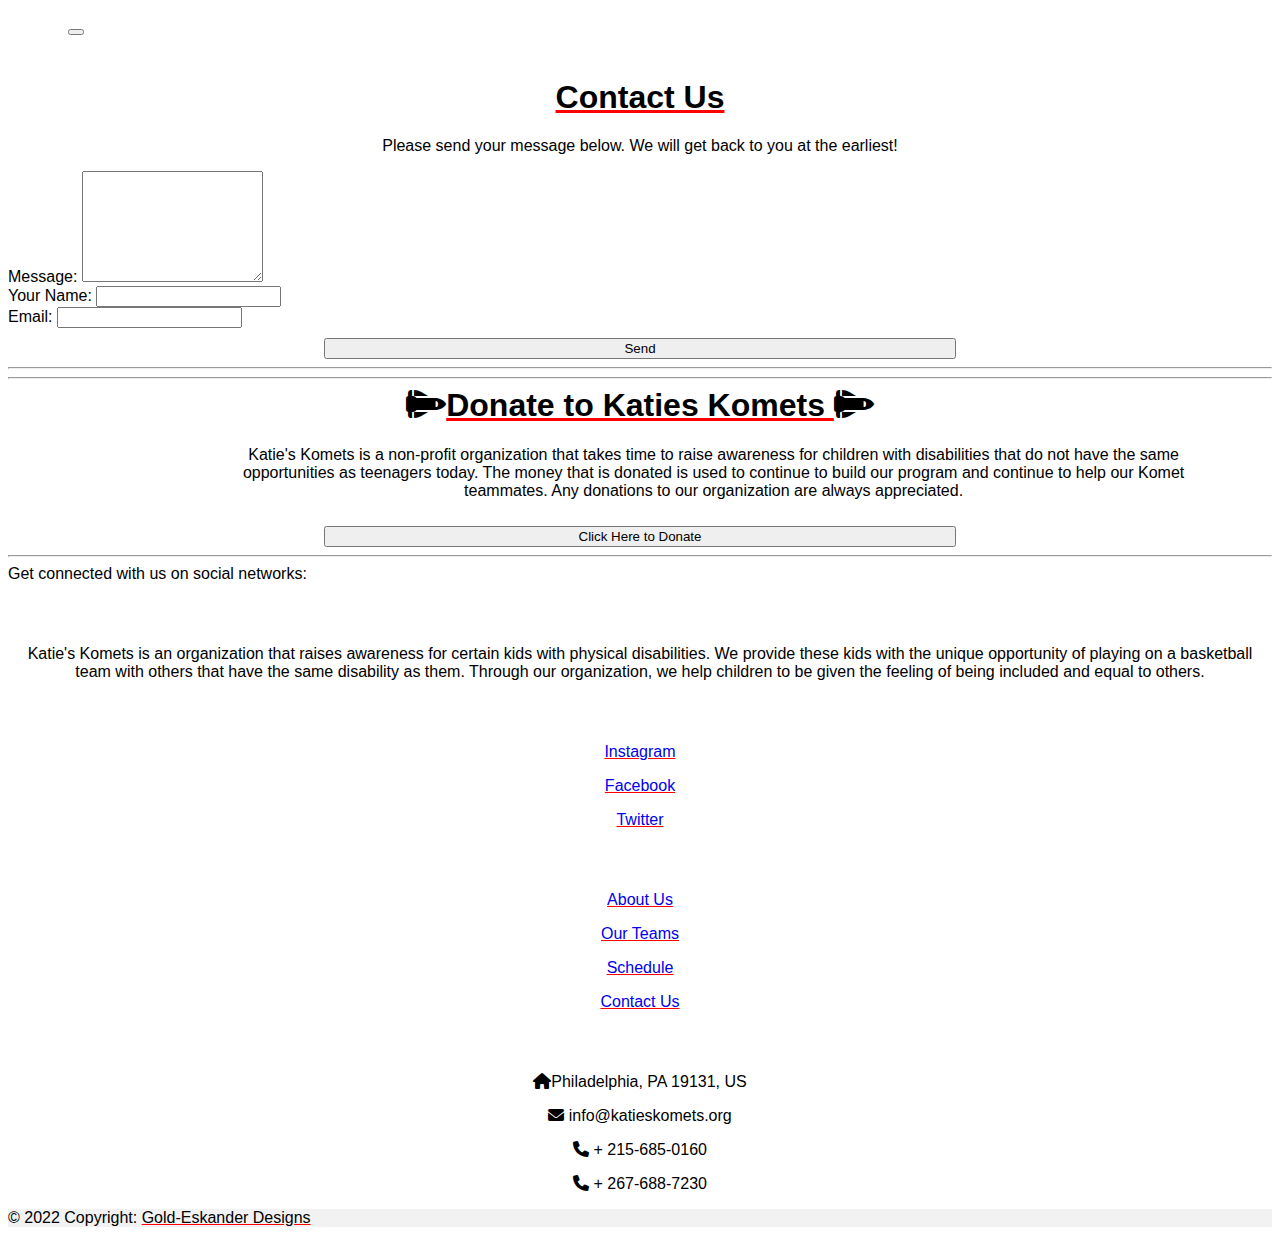
<file: contact.html>
<!doctype html>
<html lang="en">

<head>
  <!--Required meta tags-->
  <meta charset="utf-8">
  <meta name="viewport" content="width=device-width, inital-scale=1">
  <!--Bootstrap CSS-->
  <link href="https://cdn.jsdelivr.net/npm/bootstrap@5.0.2/dist/css/bootstrap.min.css" rel="stylesheet" integrity="sha384-EVSTQN3/azprG1Anm3QDgpJLIm9Nao0Yz1ztcQTwFspd3yD65VohhpuuCOmLASjC" crossorigin="anonymous">
  <link rel="stylesheet" type="text/css" href="style.css">
  <!-- CSS only -->
  <link href="https://cdn.jsdelivr.net/npm/bootstrap@5.1.3/dist/css/bootstrap.min.css" rel="stylesheet" integrity="sha384-1BmE4kWBq78iYhFldvKuhfTAU6auU8tT94WrHftjDbrCEXSU1oBoqyl2QvZ6jIW3" crossorigin="anonymous">
  <!--Option 1: Bootstrap Bundle with Popper-->
  <script src="https://cdn.jsdelivr.net/npm/bootstrap@5.0.2/dist/js/bootstrap.bundle.min.js" integrity="sha384-MrcW6ZMFYlzcLA8Nl+NtUVF0sA7MsXsP1UyJoMp4YLEuNSfAP+JcXn/tWtIaxVXM" crossorigin="anonymous"></script>
  <link href="https://cdn.jsdelivr.net/npm/bootstrap@5.0.2/dist/css/bootstrap.min.css" rel="stylesheet" integrity="sha384-EVSTQN3/azprG1Anm3QDgpJLIm9Nao0Yz1ztcQTwFspd3yD65VohhpuuCOmLASjC" crossorigin="anonymous">
  <link href="https://fonts.googleapis.com/icon?family=Material+Icons" rel="stylesheet">

  <!--Font Awesome-->
  <link rel="stylesheet" href="https://cdnjs.cloudflare.com/ajax/libs/font-awesome/6.0.0/css/all.min.css" integrity="sha512-9usAa10IRO0HhonpyAIVpjrylPvoDwiPUiKdWk5t3PyolY1cOd4DSE0Ga+ri4AuTroPR5aQvXU9xC6qOPnzFeg==" crossorigin="anonymous"
    referrerpolicy="no-referrer" />

  <title>Katie's Komets</title>
</head>

<body>
      <nav class="navbar navbar-expand-lg navbar-dark bg-dark">
        <a class="navbar-brand" href="#"></a>
        <button class="navbar-toggler" type="button" data-toggle="collapse" data-target="#navbarNav" aria-controls="navbarNav" aria-expanded="false" aria-label="Toggle navigation">
          <span class="navbar-toggler-icon"></span>
        </button>
        <div class="collapse navbar-collapse" id="navbarNav">
          <ul class="navbar-nav">
            <li class="nav-item active">
              <a class="nav-link" href="index.html">Home</a>
            </li>
            <li class="nav-item">
              <a class="nav-link" href="aboutus.html">About Us</a>
            </li>
            <li class="nav-item">
              <a class="nav-link" href="teams.html">Our Teams</a>
            </li>
            <li class="nav-item">
              <a class="nav-link" href="schedule.html">Schedule</a>
            </li>
            <li class="nav-item">
              <a class="nav-link" href="contact.html">Contact Us</a>
            </li>
          </ul>
        </div>
      </nav>

      <!--Contact Us Form-->

      <div class="row justify-content-center">
        <div class="col-md-6 col-md-offset-3" id="form_container">
          <h1 class="heading">Contact Us</h1>
          <p class="message">
            Please send your message below. We will get back to you at the earliest!
          </p>
          <form role="form" method="post" id="reused_form">
            <div class="row">
              <div class="col-sm-12 form-group">
                <label for="message">
                  Message:</label>
                <textarea class="form-control" type="textarea" name="message" id="message" maxlength="6000" rows="7"></textarea>
              </div>
            </div>
            <div class="row">
              <div class="col-sm-6 form-group">
                <label for="name">
                  Your Name:</label>
                <input type="text" class="form-control" id="name" name="name" required>
              </div>
              <div class="col-sm-6 form-group">
                <label for="email">
                  Email:</label>
                <input type="email" class="form-control" id="email" name="email" required>
              </div>
            </div>


            <div class="row">
              <div class="col-sm-12 form-group">
                <button type="submit" class="btn btn-lg btn-dark pull-right">Send</button>
              </div>
            </div>

          </form>
          <div id="success_message" style="width:100%; height:100%; display:none; ">
            <h3>Posted your message successfully!</h3>
          </div>
          <div id="error_message" style="width:100%; height:100%; display:none; ">
            <h3>Error</h3>
            Sorry there was an error sending your form.

          </div>
        </div>
      </div>

      <hr>
      <!--Email + Social Media-->

  <hr>

  <!--Donation-->
  <h1 class="heading"><i class='fa-solid fa-shuttle-space'></i>Donate to Katies Komets <i class='fa-solid fa-shuttle-space'></i></h1>
  <p class="practice">Katie's Komets is a non-profit organization that takes time to raise awareness for children with disabilities that do not have the same opportunities as teenagers today. The money that is donated is used to continue to build our program and continue to help our Komet teammates. Any donations to our organization are always appreciated.</p>
  <button class="btn btn-dark btn-lg">Click Here to Donate</i></button>
  <hr>
  <footer class="text-center text-lg-start bg-dark text-muted">
  <!-- Section: Social media -->
  <section class="d-flex justify-content-center justify-content-lg-between p-4 border-bottom">
    <!-- Left -->
    <div class="me-5 d-none d-lg-block">
      <span>Get connected with us on social networks:</span>
    </div>
    <!-- Left -->

    <!-- Right -->

    <!-- Right -->
  </section>
  <!-- Section: Social media -->

  <!-- Section: Links  -->
  <section class="">
    <div class="container text-center text-md-start mt-5">
      <!-- Grid row -->
      <div class="row mt-3">
        <!-- Grid column -->
        <div class="col-md-3 col-lg-4 col-xl-3 mx-auto mb-4">
          <!-- Content -->
          <h6 class="links text-uppercase fw-bold mb-4">
            Katie's Komets
          </h6>
          <p>
            Katie's Komets is an organization that raises awareness for certain kids with physical disabilities. We provide these kids with the unique opportunity of playing on a basketball team with others that have the same disability as them. Through our organization, we help children to be given the feeling of being included and equal to others.
          </p>
        </div>
        <!-- Grid column -->

        <!-- Grid column -->
        <div class="col-md-2 col-lg-2 col-xl-2 mx-auto mb-4">
          <!-- Links -->
          <h6 class="links text-uppercase fw-bold mb-4">
            Our Socials
          </h6>
          <p>
            <a href="https://instagram.com/katieskomets?igshid=YmMyMTA2M2Y=" class="text-reset">
              Instagram
            </a>
          </p>
          <p>
            <a href="https://m.facebook.com/KatiesKomets/" class="text-reset">
              Facebook
            </a>
          </p>
          <p>
            <a href="katies komets twitter" class="text-reset">
              Twitter
            </a>
          </p>

        </div>
        <!-- Grid column -->

        <!-- Grid column -->
        <div class="col-md-3 col-lg-2 col-xl-2 mx-auto mb-4">
          <!-- Links -->
          <h6 class="links text-uppercase fw-bold mb-4">
            Useful links
          </h6>
          <p>
            <a href="aboutus.html" class="text-reset">About Us</a>
          </p>
          <p>
            <a href="teams.html" class="text-reset">Our Teams</a>
          </p>
          <p>
            <a href="schedule.html" class="text-reset">Schedule</a>
          </p>
          <p>
            <a href="contact.html" class="text-reset">Contact Us</a>
          </p>
        </div>
        <!-- Grid column -->

        <!-- Grid column -->
        <div class="col-md-4 col-lg-3 col-xl-3 mx-auto mb-md-0 mb-4">
          <!-- Links -->
          <h6 class="links text-uppercase fw-bold mb-4">
            Contact
          </h6>
          <p><i class="fas fa-home me-3"></i>Philadelphia, PA 19131, US</p>
          <p>
            <i class="fas fa-envelope me-3"></i>
            info@katieskomets.org
          </p>
          <p><i class="fas fa-phone me-3"></i> + 215-685-0160</p>
          <p><i class="fas fa-phone me-3"></i> + 267-688-7230</p>
        </div>
        <!-- Grid column -->
      </div>
      <!-- Grid row -->
    </div>
  </section>
  <!-- Section: Links  -->

  <!-- Copyright -->
  <div class="text-center p-4" style="background-color: rgba(0, 0, 0, 0.05);">
    © 2022 Copyright:
    <a class="text-reset fw-bold">Gold-Eskander Designs</a>
  </div>
  <!-- Copyright -->
  </footer>
  <!-- Footer -->
  <script src="https://code.jquery.com/jquery-3.5.1.min.js"></script>
  <script src="https://cdn.jsdelivr.net/npm/popper.js@1.16.0/dist/umd/popper.min.js"></script>
  <script src="https://stackpath.bootstrapcdn.com/bootstrap/4.5.0/js/bootstrap.min.js"></script>
</body>
</file>
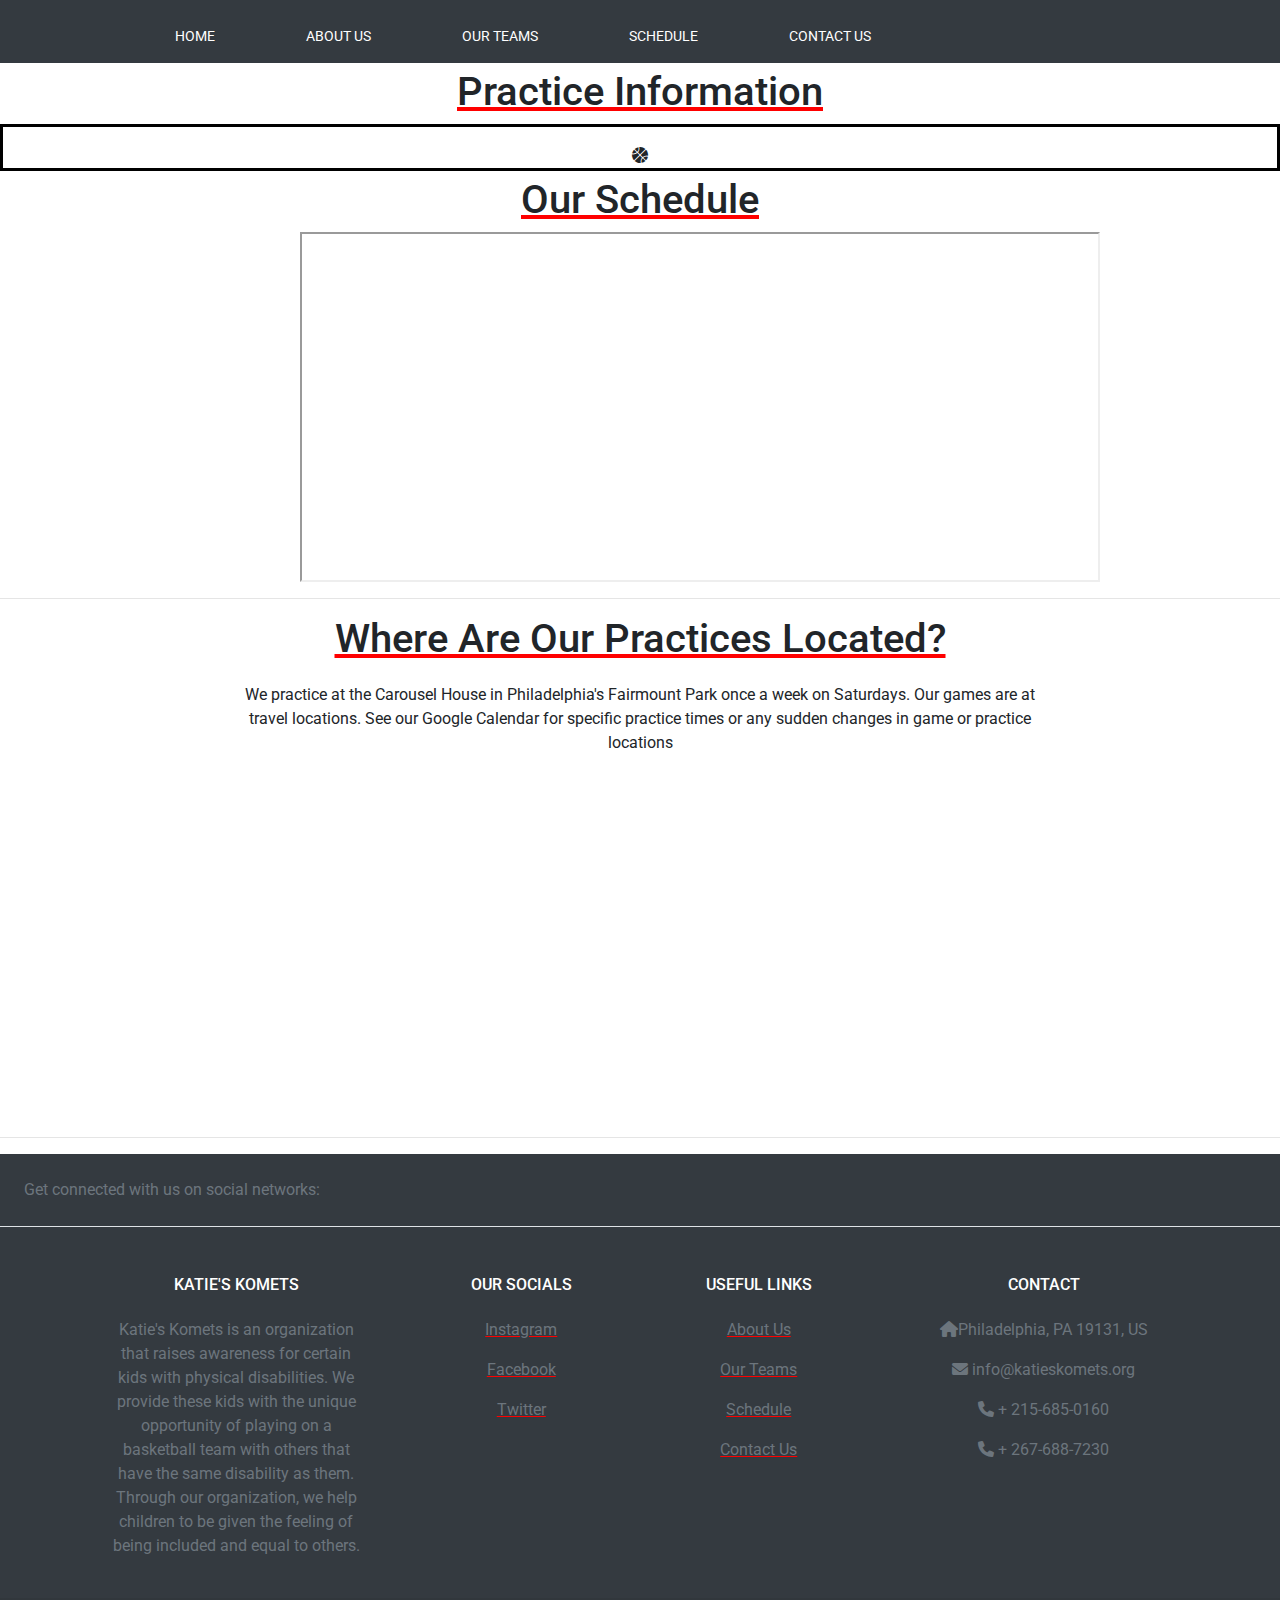
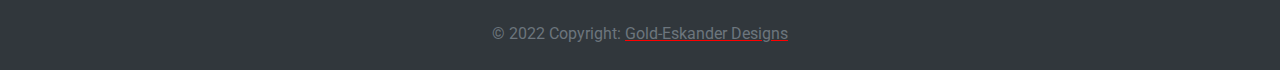
<file: schedule.html>
<!doctype html>
<html lang="en">

<head>
  <!--Required meta tags-->
  <meta charset="utf-8">
  <meta name="viewport" content="width=device-width, inital-scale=1">
  <!--Bootstrap CSS-->
  <link href="https://cdn.jsdelivr.net/npm/bootstrap@5.0.2/dist/css/bootstrap.min.css" rel="stylesheet" integrity="sha384-EVSTQN3/azprG1Anm3QDgpJLIm9Nao0Yz1ztcQTwFspd3yD65VohhpuuCOmLASjC" crossorigin="anonymous">
  <link rel="stylesheet" type="text/css" href="style.css">
  <!-- CSS only -->
  <link href="https://cdn.jsdelivr.net/npm/bootstrap@5.1.3/dist/css/bootstrap.min.css" rel="stylesheet" integrity="sha384-1BmE4kWBq78iYhFldvKuhfTAU6auU8tT94WrHftjDbrCEXSU1oBoqyl2QvZ6jIW3" crossorigin="anonymous">
  <!--Option 1: Bootstrap Bundle with Popper-->
  <script src="https://cdn.jsdelivr.net/npm/bootstrap@5.0.2/dist/js/bootstrap.bundle.min.js" integrity="sha384-MrcW6ZMFYlzcLA8Nl+NtUVF0sA7MsXsP1UyJoMp4YLEuNSfAP+JcXn/tWtIaxVXM" crossorigin="anonymous"></script>
  <link href="https://cdn.jsdelivr.net/npm/bootstrap@5.0.2/dist/css/bootstrap.min.css" rel="stylesheet" integrity="sha384-EVSTQN3/azprG1Anm3QDgpJLIm9Nao0Yz1ztcQTwFspd3yD65VohhpuuCOmLASjC" crossorigin="anonymous">
  <link href="https://fonts.googleapis.com/icon?family=Material+Icons" rel="stylesheet">

  <!--Team-->
  <link rel="stylesheet" href="https://fonts.googleapis.com/css?family=Roboto:400,700|Open+Sans">
  <link rel="stylesheet" href="https://stackpath.bootstrapcdn.com/bootstrap/4.5.0/css/bootstrap.min.css">
  <link rel="stylesheet" href="https://maxcdn.bootstrapcdn.com/font-awesome/4.7.0/css/font-awesome.min.css">
  <meta name="viewport" content="width=device-width, initial-scale=1, shrink-to-fit=no">

  <!--Font Awesome-->
  <link rel="stylesheet" href="https://cdnjs.cloudflare.com/ajax/libs/font-awesome/6.0.0/css/all.min.css" integrity="sha512-9usAa10IRO0HhonpyAIVpjrylPvoDwiPUiKdWk5t3PyolY1cOd4DSE0Ga+ri4AuTroPR5aQvXU9xC6qOPnzFeg==" crossorigin="anonymous"
    referrerpolicy="no-referrer" />

  <title>Katie's Komets</title>
</head>


<body>
  <nav class="navbar navbar-expand-lg navbar-dark bg-dark">
    <a class="navbar-brand" href="#"></a>
    <button class="navbar-toggler" type="button" data-toggle="collapse" data-target="#navbarNav" aria-controls="navbarNav" aria-expanded="false" aria-label="Toggle navigation">
      <span class="navbar-toggler-icon"></span>
    </button>
    <div class="collapse navbar-collapse" id="navbarNav">
      <ul class="navbar-nav">
        <li class="nav-item active">
          <a class="nav-link" href="index.html">Home</a>
        </li>
        <li class="nav-item">
          <a class="nav-link" href="aboutus.html">About Us</a>
        </li>
        <li class="nav-item">
          <a class="nav-link" href="teams.html">Our Teams</a>
        </li>
        <li class="nav-item">
          <a class="nav-link" href="schedule.html">Schedule</a>
        </li>
        <li class="nav-item">
          <a class="nav-link" href="contact.html">Contact Us</a>
        </li>
      </ul>
    </div>
  </nav>
  <!--Team Practices-->
  <h1 class="heading">Practice Information</h1>
  <div class="text">
    <p class="practice"></p>
    <i class='fa-solid fa-basketball justify-content-center'></i>
  </div>
  <!--Google Calendar-->
  <h1 class="heading">Our Schedule</h1>
  <div class="schedule">
    <iframe class="calendar" src="https://www.google.com/calendar/embed?src=katieskomets%40gmail.com&ctz=America/New_York"></iframe>
  </div>
  <hr>
  <!--Google Map-->
  <h1 class="heading">Where Are Our Practices Located?</h1>
  <p class="location align-center"> We practice at the Carousel House in Philadelphia's Fairmount Park once a week on Saturdays. Our games are at travel locations. See our Google Calendar for specific practice times or any sudden changes in game or practice locations</p>
  <iframe class="calendar"
    src="https://www.google.com/maps/embed?pb=!1m18!1m12!1m3!1d3056.910106600064!2d-75.19930908471181!3d39.98811417941733!2m3!1f0!2f0!3f0!3m2!1i1024!2i768!4f13.1!3m3!1m2!1s0x89c6b903670f2153%3A0xd9f3bb51b044a47d!2sFairmount%20Park!5e0!3m2!1sen!2sus!4v1652404349745!5m2!1sen!2sus"
    width="600" height="450" style="border:0;" allowfullscreen="" loading="lazy" referrerpolicy="no-referrer-when-downgrade"></iframe>
  <hr>
  <footer class="text-center text-lg-start bg-dark text-muted">
    <!-- Section: Social media -->
    <section class="d-flex justify-content-center justify-content-lg-between p-4 border-bottom">
      <!-- Left -->
      <div class="me-5 d-none d-lg-block">
        <span>Get connected with us on social networks:</span>
      </div>
      <!-- Left -->

      <!-- Right -->

      <!-- Right -->
    </section>
    <!-- Section: Social media -->

    <!-- Section: Links  -->
    <section class="">
      <div class="container text-md-start mt-5">
        <!-- Grid row -->
        <div class="row mt-3">
          <!-- Grid column -->
          <div class="col-md-3 col-lg-4 col-xl-3 mx-auto mb-4">
            <!-- Content -->
            <h6 class="links text-uppercase fw-bold mb-4">
              Katie's Komets
            </h6>
            <p>
              Katie's Komets is an organization that raises awareness for certain kids with physical disabilities. We provide these kids with the unique opportunity of playing on a basketball team with others that have the same disability as them.
              Through our organization, we help children to be given the feeling of being included and equal to others.
            </p>
          </div>
          <!-- Grid column -->

          <!-- Grid column -->
          <div class="col-md-2 col-lg-2 col-xl-2 mx-auto mb-4">
            <!-- Links -->
            <h6 class="links text-uppercase fw-bold mb-4">
              Our Socials
            </h6>
            <p>
              <a href="https://instagram.com/katieskomets?igshid=YmMyMTA2M2Y=" class="text-reset">
                Instagram
              </a>
            </p>
            <p>
              <a href="https://m.facebook.com/KatiesKomets/" class="text-reset">
                Facebook
              </a>
            </p>
            <p>
              <a href="katies komets twitter" class="text-reset">
                Twitter
              </a>
            </p>

          </div>
          <!-- Grid column -->

          <!-- Grid column -->
          <div class="col-md-3 col-lg-2 col-xl-2 mx-auto mb-4">
            <!-- Links -->
            <h6 class="links text-uppercase fw-bold mb-4">
              Useful links
            </h6>
            <p>
              <a href="aboutus.html" class="text-reset">About Us</a>
            </p>
            <p>
              <a href="teams.html" class="text-reset">Our Teams</a>
            </p>
            <p>
              <a href="schedule.html" class="text-reset">Schedule</a>
            </p>
            <p>
              <a href="contact.html" class="text-reset">Contact Us</a>
            </p>
          </div>
          <!-- Grid column -->

          <!-- Grid column -->
          <div class="col-md-4 col-lg-3 col-xl-3 mx-auto mb-md-0 mb-4">
            <!-- Links -->
            <h6 class="links text-uppercase fw-bold mb-4">
              Contact
            </h6>
            <p><i class="fas fa-home me-3"></i>Philadelphia, PA 19131, US</p>
            <p>
              <i class="fas fa-envelope me-3"></i>
              info@katieskomets.org
            </p>
            <p><i class="fas fa-phone me-3"></i> + 215-685-0160</p>
            <p><i class="fas fa-phone me-3"></i> + 267-688-7230</p>
          </div>
          <!-- Grid column -->
        </div>
        <!-- Grid row -->
      </div>
    </section>
    <!-- Section: Links  -->

    <!-- Copyright -->
    <div class="text-center p-4" style="background-color: rgba(0, 0, 0, 0.05);">
      © 2022 Copyright:
      <a class="text-reset fw-bold">Gold-Eskander Designs</a>
    </div>
    <!-- Copyright -->
  </footer>
  <!-- Footer -->
  <script src="https://code.jquery.com/jquery-3.5.1.min.js"></script>
  <script src="https://cdn.jsdelivr.net/npm/popper.js@1.16.0/dist/umd/popper.min.js"></script>
  <script src="https://stackpath.bootstrapcdn.com/bootstrap/4.5.0/js/bootstrap.min.js"></script>
</body>
</html>
</file>
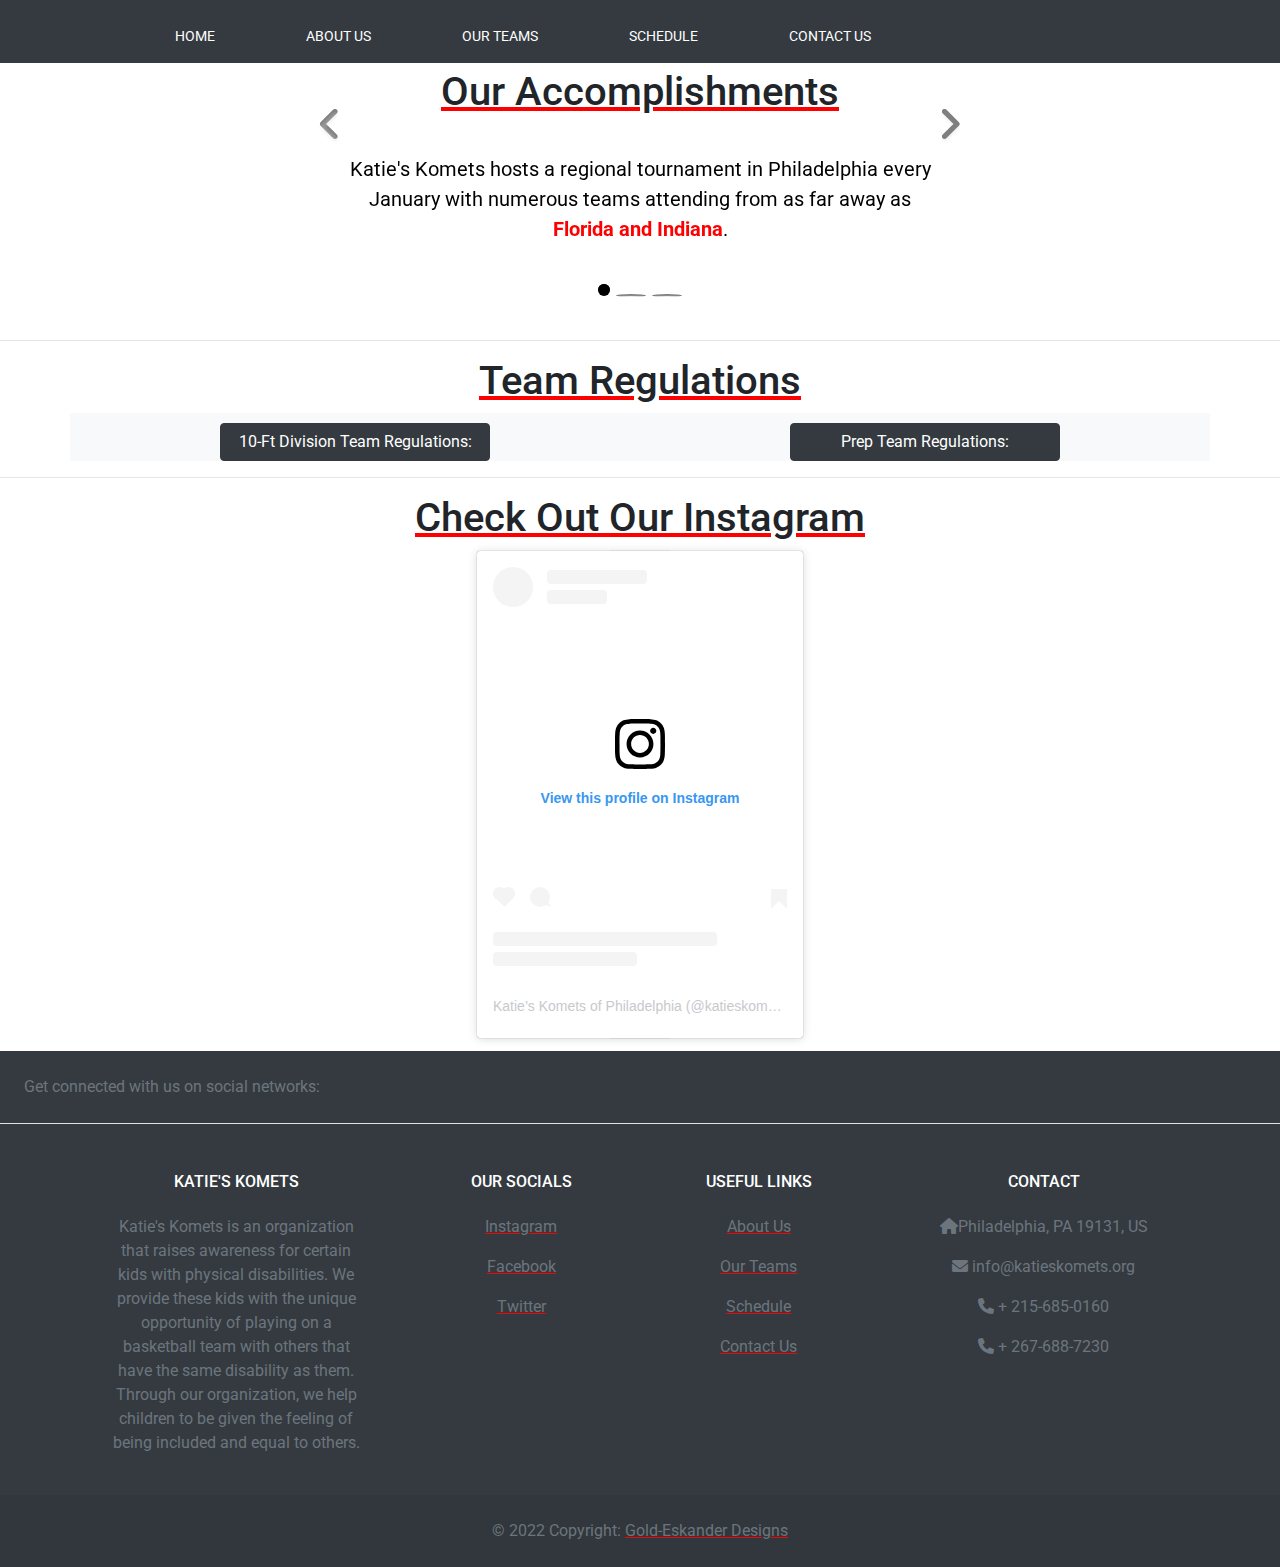
<file: teams.html>
<!doctype html>
<html lang="en">

<head>
  <!--Required meta tags-->
  <meta charset="utf-8">
  <meta name="viewport" content="width=device-width, inital-scale=1">
  <!--Bootstrap CSS-->
  <link href="https://cdn.jsdelivr.net/npm/bootstrap@5.0.2/dist/css/bootstrap.min.css" rel="stylesheet" integrity="sha384-EVSTQN3/azprG1Anm3QDgpJLIm9Nao0Yz1ztcQTwFspd3yD65VohhpuuCOmLASjC" crossorigin="anonymous">
  <link rel="stylesheet" type="text/css" href="style.css">
  <!-- CSS only -->
  <link href="https://cdn.jsdelivr.net/npm/bootstrap@5.1.3/dist/css/bootstrap.min.css" rel="stylesheet" integrity="sha384-1BmE4kWBq78iYhFldvKuhfTAU6auU8tT94WrHftjDbrCEXSU1oBoqyl2QvZ6jIW3" crossorigin="anonymous">
  <!--Option 1: Bootstrap Bundle with Popper-->
  <script src="https://cdn.jsdelivr.net/npm/bootstrap@5.0.2/dist/js/bootstrap.bundle.min.js" integrity="sha384-MrcW6ZMFYlzcLA8Nl+NtUVF0sA7MsXsP1UyJoMp4YLEuNSfAP+JcXn/tWtIaxVXM" crossorigin="anonymous"></script>
  <link href="https://cdn.jsdelivr.net/npm/bootstrap@5.0.2/dist/css/bootstrap.min.css" rel="stylesheet" integrity="sha384-EVSTQN3/azprG1Anm3QDgpJLIm9Nao0Yz1ztcQTwFspd3yD65VohhpuuCOmLASjC" crossorigin="anonymous">
  <link href="https://fonts.googleapis.com/icon?family=Material+Icons" rel="stylesheet">

  <!--Team-->
  <link rel="stylesheet" href="https://fonts.googleapis.com/css?family=Roboto:400,700|Open+Sans">
  <link rel="stylesheet" href="https://stackpath.bootstrapcdn.com/bootstrap/4.5.0/css/bootstrap.min.css">
  <link rel="stylesheet" href="https://maxcdn.bootstrapcdn.com/font-awesome/4.7.0/css/font-awesome.min.css">
  <meta name="viewport" content="width=device-width, initial-scale=1, shrink-to-fit=no">

  <!--Font Awesome-->
  <link rel="stylesheet" href="https://cdnjs.cloudflare.com/ajax/libs/font-awesome/6.0.0/css/all.min.css" integrity="sha512-9usAa10IRO0HhonpyAIVpjrylPvoDwiPUiKdWk5t3PyolY1cOd4DSE0Ga+ri4AuTroPR5aQvXU9xC6qOPnzFeg==" crossorigin="anonymous"
    referrerpolicy="no-referrer" />

  <title>Katie's Komets</title>
</head>

<body>
  <nav class="navbar navbar-expand-lg navbar-dark bg-dark">
    <a class="navbar-brand" href="#"></a>
    <button class="navbar-toggler" type="button" data-toggle="collapse" data-target="#navbarNav" aria-controls="navbarNav" aria-expanded="false" aria-label="Toggle navigation">
      <span class="navbar-toggler-icon"></span>
    </button>
    <div class="collapse navbar-collapse" id="navbarNav">
      <ul class="navbar-nav">
        <li class="nav-item active">
          <a class="nav-link" href="index.html">Home</a>
        </li>
        <li class="nav-item">
          <a class="nav-link" href="aboutus.html">About Us</a>
        </li>
        <li class="nav-item">
          <a class="nav-link" href="teams.html">Our Teams</a>
        </li>
        <li class="nav-item">
          <a class="nav-link" href="schedule.html">Schedule</a>
        </li>
        <li class="nav-item">
          <a class="nav-link" href="contact.html">Contact Us</a>
        </li>
      </ul>
    </div>
  </nav>
  <!--Achievements-->
  <div class="container">
    <div class="row">
      <div class="col-lg-8 mx-auto">
        <h1 class="heading">Our Accomplishments</h1>
        <div id="myCarousel" class="carousel slide" data-ride="carousel">
          <!-- Carousel indicators -->
          <ol class="carousel-indicators">
            <li data-target="#myCarousel" data-slide-to="0" class="active"></li>
            <li data-target="#myCarousel" data-slide-to="1"></li>
            <li data-target="#myCarousel" data-slide-to="2"></li>
          </ol>
          <!-- Wrapper for carousel items -->
          <div class="carousel-inner">
            <div class="carousel-item active">
              <p class="testimonial">Katie's Komets hosts a regional tournament in Philadelphia every January with numerous teams attending from as far away as <strong>Florida and Indiana</strong>.</p>
            </div>
            <div class="carousel-item">
              <p class="testimonial">Placed <strong>22nd</strong> in the nation from nationals in Kentucky</p>
            </div>
            <div class="carousel-item">
              <p class="testimonial">Katie's Komets placed <strong>5th</strong> in the national NIT division.</p>
            </div>
          </div>
          <!-- Carousel controls -->
          <a class="carousel-control-prev" href="#myCarousel" data-slide="prev">
            <i class="fa fa-angle-left"></i>
          </a>
          <a class="carousel-control-next" href="#myCarousel" data-slide="next">
            <i class="fa fa-angle-right"></i>
          </a>
        </div>
      </div>
    </div>
  </div>
  <hr>
  <!--Team Regulations-->
  <h1 class="heading">Team Regulations</h1>
  <div class="d-flex flex-row justify-content">
    <div class="container">
      <div class="row">
        <div class="dropdown col-md-6 bg-light text-right">
          <button onclick="myFunction();" type="button" class="btn btn-dark dropbtn">10-Ft Division Team Regulations:</button>
          <div id="myDropdown" class="dropdown-content">
            <p class="card-title color">Basket height is 10 feet</p>
            <p class="card-title color">Highest level of competition needed</p>
            <p class="card-title color">Younger than 21 years old and still in high school</p>
            <p class="card-title color">Committed to all scheduled practices and tournaments</p>
          </div>
        </div>
        <div class="dropdown col-md-6 bg-light text-right">
          <button onclick="myFunction();" type="button" class="btn btn-dark dropbtn">Prep Team Regulations:</button>
          <div id="myDropdown" class="dropdown-content">
            <p class="card-title color">Strive to win</p>
            <p class="card-title color">Committed to all scheduled practices and tournaments</p>
            <p class="card-title color">Instructionally based with the fundamentals emphasized</p>
            <p class="card-title color">13 and younger boys and girls; birthday requirement is September 30</p>
          </div>
        </div>
      </div>
    </div>
  </div>
  <hr>
  <h1 class="heading">Check Out Our Instagram</h1>
  <div class="instagram">
    <blockquote class="instagram-media justify-content-center" data-instgrm-permalink="https://www.instagram.com/katieskomets/?igshid=YmMyMTA2M2Y=" data-instgrm-version="14"
      style=" background:#FFF; border:0; border-radius:3px; box-shadow:0 0 1px 0 rgba(0,0,0,0.5),0 1px 10px 0 rgba(0,0,0,0.15); margin: 1px; max-width:540px; min-width:326px; padding:0; width:99.375%; width:-webkit-calc(100% - 2px);">
      <div style="padding:16px;"> <a href="https://www.instagram.com/katieskomets/?utm_source=ig_embed&amp;utm_campaign=loading" style=" background:#FFFFFF; line-height:0; padding:0 0; text-align:center; text-decoration:none; width:100%;"
          target="_blank">
          <div style=" display: flex; flex-direction: row; align-items: center;">
            <div style="background-color: #F4F4F4; border-radius: 50%; flex-grow: 0; height: 40px; margin-right: 14px; width: 40px;"></div>
            <div style="display: flex; flex-direction: column; flex-grow: 1; justify-content: center;">
              <div style=" background-color: #F4F4F4; border-radius: 4px; flex-grow: 0; height: 14px; margin-bottom: 6px; width: 100px;"></div>
              <div style=" background-color: #F4F4F4; border-radius: 4px; flex-grow: 0; height: 14px; width: 60px;"></div>
            </div>
          </div>
          <div style="padding: 19% 0;"></div>
          <div style="display:block; height:50px; margin:0 auto 12px; width:50px;"><svg width="50px" height="50px" viewBox="0 0 60 60" version="1.1" xmlns="https://www.w3.org/2000/svg" xmlns:xlink="https://www.w3.org/1999/xlink">
              <g stroke="none" stroke-width="1" fill="none" fill-rule="evenodd">
                <g transform="translate(-511.000000, -20.000000)" fill="#000000">
                  <g>
                    <path
                      d="M556.869,30.41 C554.814,30.41 553.148,32.076 553.148,34.131 C553.148,36.186 554.814,37.852 556.869,37.852 C558.924,37.852 560.59,36.186 560.59,34.131 C560.59,32.076 558.924,30.41 556.869,30.41 M541,60.657 C535.114,60.657 530.342,55.887 530.342,50 C530.342,44.114 535.114,39.342 541,39.342 C546.887,39.342 551.658,44.114 551.658,50 C551.658,55.887 546.887,60.657 541,60.657 M541,33.886 C532.1,33.886 524.886,41.1 524.886,50 C524.886,58.899 532.1,66.113 541,66.113 C549.9,66.113 557.115,58.899 557.115,50 C557.115,41.1 549.9,33.886 541,33.886 M565.378,62.101 C565.244,65.022 564.756,66.606 564.346,67.663 C563.803,69.06 563.154,70.057 562.106,71.106 C561.058,72.155 560.06,72.803 558.662,73.347 C557.607,73.757 556.021,74.244 553.102,74.378 C549.944,74.521 548.997,74.552 541,74.552 C533.003,74.552 532.056,74.521 528.898,74.378 C525.979,74.244 524.393,73.757 523.338,73.347 C521.94,72.803 520.942,72.155 519.894,71.106 C518.846,70.057 518.197,69.06 517.654,67.663 C517.244,66.606 516.755,65.022 516.623,62.101 C516.479,58.943 516.448,57.996 516.448,50 C516.448,42.003 516.479,41.056 516.623,37.899 C516.755,34.978 517.244,33.391 517.654,32.338 C518.197,30.938 518.846,29.942 519.894,28.894 C520.942,27.846 521.94,27.196 523.338,26.654 C524.393,26.244 525.979,25.756 528.898,25.623 C532.057,25.479 533.004,25.448 541,25.448 C548.997,25.448 549.943,25.479 553.102,25.623 C556.021,25.756 557.607,26.244 558.662,26.654 C560.06,27.196 561.058,27.846 562.106,28.894 C563.154,29.942 563.803,30.938 564.346,32.338 C564.756,33.391 565.244,34.978 565.378,37.899 C565.522,41.056 565.552,42.003 565.552,50 C565.552,57.996 565.522,58.943 565.378,62.101 M570.82,37.631 C570.674,34.438 570.167,32.258 569.425,30.349 C568.659,28.377 567.633,26.702 565.965,25.035 C564.297,23.368 562.623,22.342 560.652,21.575 C558.743,20.834 556.562,20.326 553.369,20.18 C550.169,20.033 549.148,20 541,20 C532.853,20 531.831,20.033 528.631,20.18 C525.438,20.326 523.257,20.834 521.349,21.575 C519.376,22.342 517.703,23.368 516.035,25.035 C514.368,26.702 513.342,28.377 512.574,30.349 C511.834,32.258 511.326,34.438 511.181,37.631 C511.035,40.831 511,41.851 511,50 C511,58.147 511.035,59.17 511.181,62.369 C511.326,65.562 511.834,67.743 512.574,69.651 C513.342,71.625 514.368,73.296 516.035,74.965 C517.703,76.634 519.376,77.658 521.349,78.425 C523.257,79.167 525.438,79.673 528.631,79.82 C531.831,79.965 532.853,80.001 541,80.001 C549.148,80.001 550.169,79.965 553.369,79.82 C556.562,79.673 558.743,79.167 560.652,78.425 C562.623,77.658 564.297,76.634 565.965,74.965 C567.633,73.296 568.659,71.625 569.425,69.651 C570.167,67.743 570.674,65.562 570.82,62.369 C570.966,59.17 571,58.147 571,50 C571,41.851 570.966,40.831 570.82,37.631">
                    </path>
                  </g>
                </g>
              </g>
            </svg></div>
          <div style="padding-top: 8px;">
            <div style=" color:#3897f0; font-family:Arial,sans-serif; font-size:14px; font-style:normal; font-weight:550; line-height:18px;">View this profile on Instagram</div>
          </div>
          <div style="padding: 12.5% 0;"></div>
          <div style="display: flex; flex-direction: row; margin-bottom: 14px; align-items: center;">
            <div>
              <div style="background-color: #F4F4F4; border-radius: 50%; height: 12.5px; width: 12.5px; transform: translateX(0px) translateY(7px);"></div>
              <div style="background-color: #F4F4F4; height: 12.5px; transform: rotate(-45deg) translateX(3px) translateY(1px); width: 12.5px; flex-grow: 0; margin-right: 14px; margin-left: 2px;"></div>
              <div style="background-color: #F4F4F4; border-radius: 50%; height: 12.5px; width: 12.5px; transform: translateX(9px) translateY(-18px);"></div>
            </div>
            <div style="margin-left: 8px;">
              <div style=" background-color: #F4F4F4; border-radius: 50%; flex-grow: 0; height: 20px; width: 20px;"></div>
              <div style=" width: 0; height: 0; border-top: 2px solid transparent; border-left: 6px solid #f4f4f4; border-bottom: 2px solid transparent; transform: translateX(16px) translateY(-4px) rotate(30deg)"></div>
            </div>
            <div style="margin-left: auto;">
              <div style=" width: 0px; border-top: 8px solid #F4F4F4; border-right: 8px solid transparent; transform: translateY(16px);"></div>
              <div style=" background-color: #F4F4F4; flex-grow: 0; height: 12px; width: 16px; transform: translateY(-4px);"></div>
              <div style=" width: 0; height: 0; border-top: 8px solid #F4F4F4; border-left: 8px solid transparent; transform: translateY(-4px) translateX(8px);"></div>
            </div>
          </div>
          <div style="display: flex; flex-direction: column; flex-grow: 1; justify-content: center; margin-bottom: 24px;">
            <div style=" background-color: #F4F4F4; border-radius: 4px; flex-grow: 0; height: 14px; margin-bottom: 6px; width: 224px;"></div>
            <div style=" background-color: #F4F4F4; border-radius: 4px; flex-grow: 0; height: 14px; width: 144px;"></div>
          </div>
        </a>
        <p style=" color:#c9c8cd; font-family:Arial,sans-serif; font-size:14px; line-height:17px; margin-bottom:0; margin-top:8px; overflow:hidden; padding:8px 0 7px; text-align:center; text-overflow:ellipsis; white-space:nowrap;"><a
            href="https://www.instagram.com/katieskomets/?utm_source=ig_embed&amp;utm_campaign=loading" style=" color:#c9c8cd; font-family:Arial,sans-serif; font-size:14px; font-style:normal; font-weight:normal; line-height:17px;"
            target="_blank">Katie’s Komets of Philadelphia</a> (@<a href="https://www.instagram.com/katieskomets/
    ?utm_source=ig_embed&amp;utm_campaign=loading" style=" color:#c9c8cd; font-family:Arial,sans-serif; font-size:14px; font-style:normal; font-weight:normal; line-height:17px;" target="_blank">katieskomets</a>) • Instagram photos and videos</p>
      </div>
    </blockquote>
    <script async src="//www.instagram.com/embed.js"></script>
  </div>
  <footer class="text-center text-lg-start bg-dark text-muted">
    <!-- Section: Social media -->
    <section class="d-flex justify-content-center justify-content-lg-between p-4 border-bottom">
      <!-- Left -->
      <div class="me-5 d-none d-lg-block">
        <span>Get connected with us on social networks:</span>
      </div>
      <!-- Left -->

      <!-- Right -->

      <!-- Right -->
    </section>
    <!-- Section: Social media -->

    <!-- Section: Links  -->
    <section class="">
      <div class="container text-md-start mt-5">
        <!-- Grid row -->
        <div class="row mt-3">
          <!-- Grid column -->
          <div class="col-md-3 col-lg-4 col-xl-3 mx-auto mb-4">
            <!-- Content -->
            <h6 class="links text-uppercase fw-bold mb-4">
              Katie's Komets
            </h6>
            <p>
              Katie's Komets is an organization that raises awareness for certain kids with physical disabilities. We provide these kids with the unique opportunity of playing on a basketball team with others that have the same disability as them. Through our organization, we help children to be given the feeling of being included and equal to others.
            </p>
          </div>
          <!-- Grid column -->

          <!-- Grid column -->
          <div class="col-md-2 col-lg-2 col-xl-2 mx-auto mb-4">
            <!-- Links -->
            <h6 class="links text-uppercase fw-bold mb-4">
              Our Socials
            </h6>
            <p>
              <a href="https://instagram.com/katieskomets?igshid=YmMyMTA2M2Y=" class="text-reset">
                Instagram
              </a>
            </p>
            <p>
              <a href="https://m.facebook.com/KatiesKomets/" class="text-reset">
                Facebook
              </a>
            </p>
            <p>
              <a href="katies komets twitter" class="text-reset">
                Twitter
              </a>
            </p>

          </div>
          <!-- Grid column -->

          <!-- Grid column -->
          <div class="col-md-3 col-lg-2 col-xl-2 mx-auto mb-4">
            <!-- Links -->
            <h6 class="links text-uppercase fw-bold mb-4">
              Useful links
            </h6>
            <p>
              <a href="aboutus.html" class="text-reset">About Us</a>
            </p>
            <p>
              <a href="teams.html" class="text-reset">Our Teams</a>
            </p>
            <p>
              <a href="schedule.html" class="text-reset">Schedule</a>
            </p>
            <p>
              <a href="contact.html" class="text-reset">Contact Us</a>
            </p>
          </div>
          <!-- Grid column -->

          <!-- Grid column -->
          <div class="col-md-4 col-lg-3 col-xl-3 mx-auto mb-md-0 mb-4">
            <!-- Links -->
            <h6 class="links text-uppercase fw-bold mb-4">
              Contact
            </h6>
            <p><i class="fas fa-home me-3"></i>Philadelphia, PA 19131, US</p>
            <p>
              <i class="fas fa-envelope me-3"></i>
              info@katieskomets.org
            </p>
            <p><i class="fas fa-phone me-3"></i> + 215-685-0160</p>
            <p><i class="fas fa-phone me-3"></i> + 267-688-7230</p>
          </div>
          <!-- Grid column -->
        </div>
        <!-- Grid row -->
      </div>
    </section>
    <!-- Section: Links  -->

    <!-- Copyright -->
    <div class="text-center p-4" style="background-color: rgba(0, 0, 0, 0.05);">
      © 2022 Copyright:
      <a class="text-reset fw-bold">Gold-Eskander Designs</a>
    </div>
    <!-- Copyright -->
    </footer>
    <!-- Footer -->
    <script src="https://code.jquery.com/jquery-3.5.1.min.js"></script>
    <script src="https://cdn.jsdelivr.net/npm/popper.js@1.16.0/dist/umd/popper.min.js"></script>
    <script src="https://stackpath.bootstrapcdn.com/bootstrap/4.5.0/js/bootstrap.min.js"></script>
  </body>
</file>
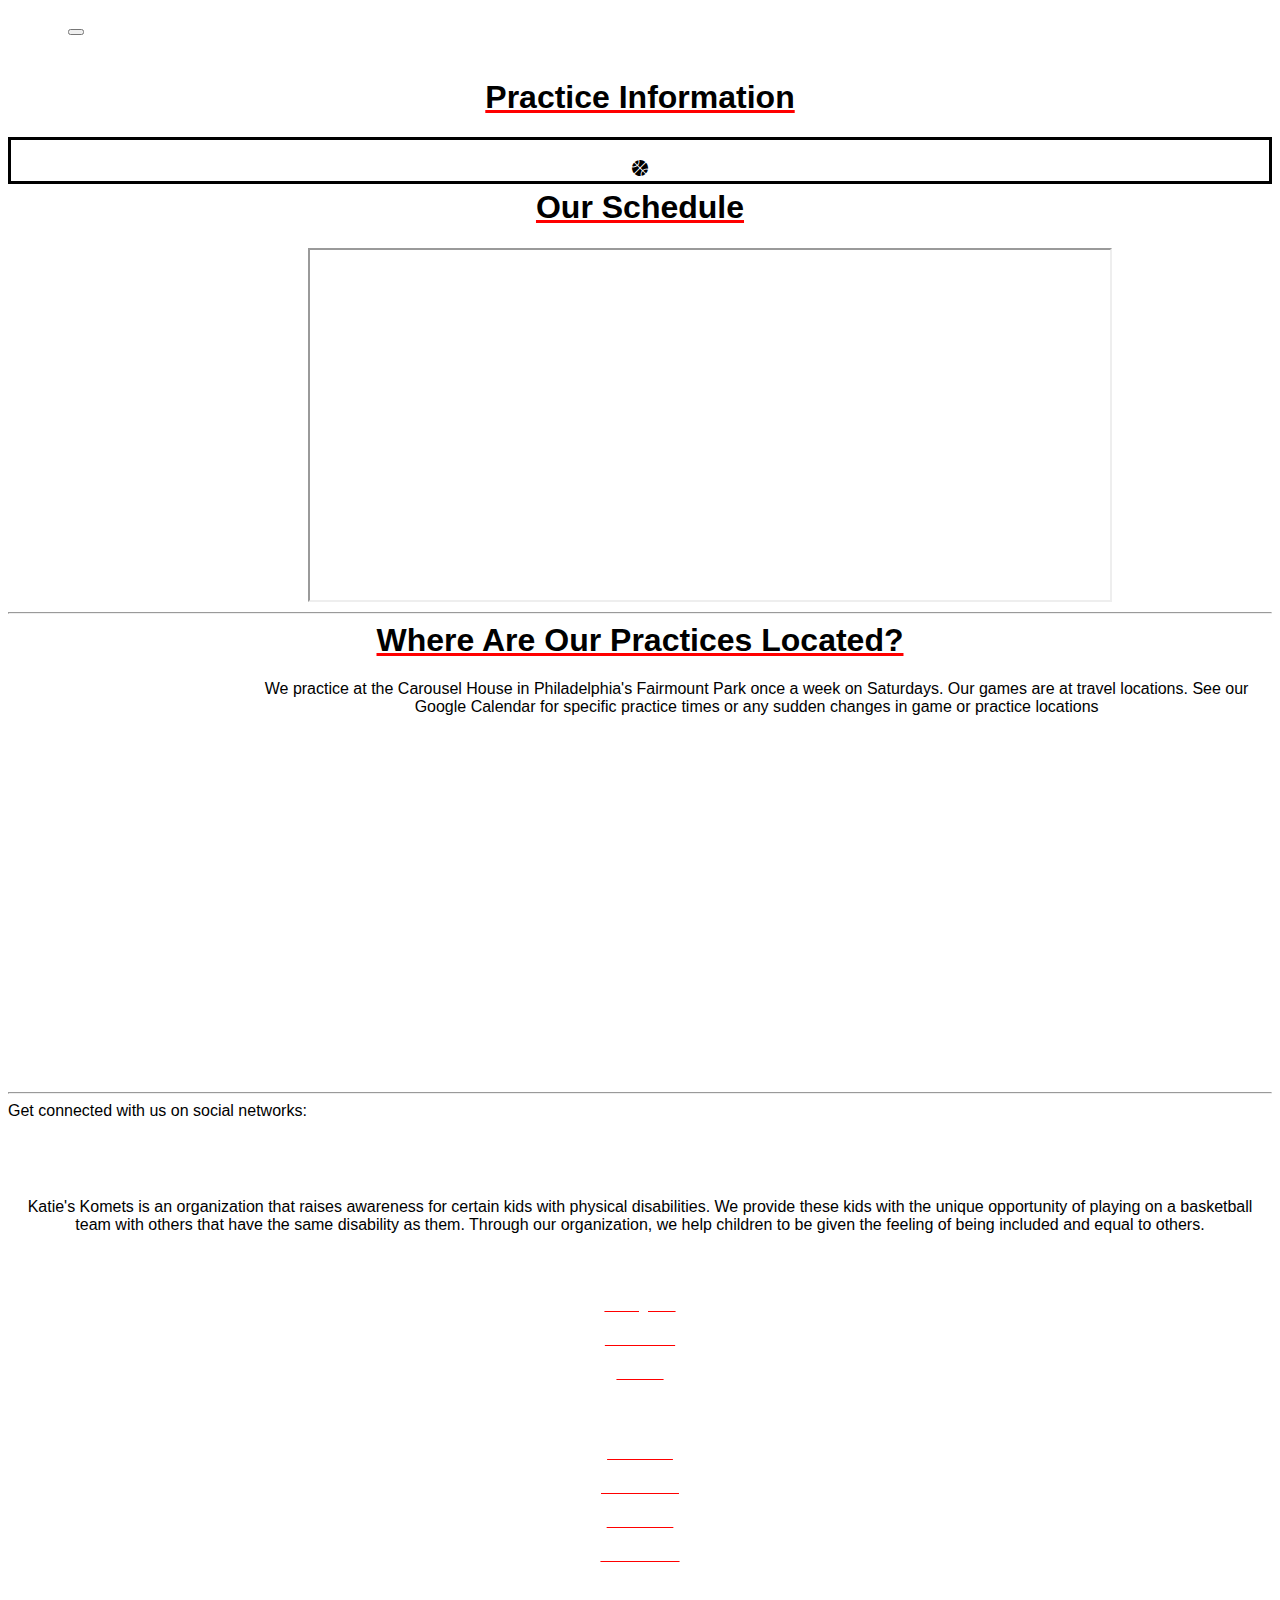
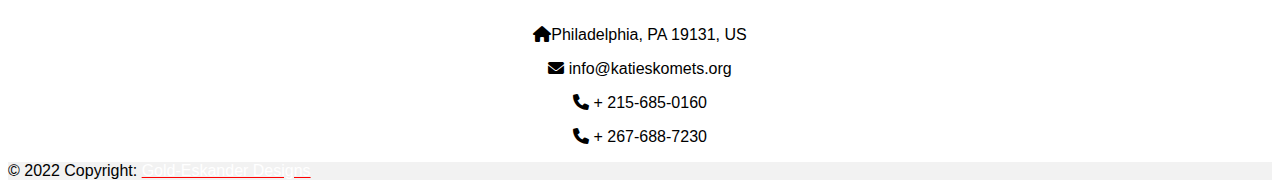
<file: Katies-Komets-main/schedule.html>
<!doctype html>
<html lang="en">

<head>
  <!--Required meta tags-->
  <meta charset="utf-8">
  <meta name="viewport" content="width=device-width, inital-scale=1">
  <!--Bootstrap CSS-->
  <link href="https://cdn.jsdelivr.net/npm/bootstrap@5.0.2/dist/css/bootstrap.min.css" rel="stylesheet" integrity="sha384-EVSTQN3/azprG1Anm3QDgpJLIm9Nao0Yz1ztcQTwFspd3yD65VohhpuuCOmLASjC" crossorigin="anonymous">
  <link rel="stylesheet" type="text/css" href="style.css">
  <!-- CSS only -->
  <link href="https://cdn.jsdelivr.net/npm/bootstrap@5.1.3/dist/css/bootstrap.min.css" rel="stylesheet" integrity="sha384-1BmE4kWBq78iYhFldvKuhfTAU6auU8tT94WrHftjDbrCEXSU1oBoqyl2QvZ6jIW3" crossorigin="anonymous">
  <!--Option 1: Bootstrap Bundle with Popper-->
  <script src="https://cdn.jsdelivr.net/npm/bootstrap@5.0.2/dist/js/bootstrap.bundle.min.js" integrity="sha384-MrcW6ZMFYlzcLA8Nl+NtUVF0sA7MsXsP1UyJoMp4YLEuNSfAP+JcXn/tWtIaxVXM" crossorigin="anonymous"></script>
  <link href="https://cdn.jsdelivr.net/npm/bootstrap@5.0.2/dist/css/bootstrap.min.css" rel="stylesheet" integrity="sha384-EVSTQN3/azprG1Anm3QDgpJLIm9Nao0Yz1ztcQTwFspd3yD65VohhpuuCOmLASjC" crossorigin="anonymous">
  <link href="https://fonts.googleapis.com/icon?family=Material+Icons" rel="stylesheet">
  <!--Font Awesome-->
  <link rel="stylesheet" href="https://cdnjs.cloudflare.com/ajax/libs/font-awesome/6.0.0/css/all.min.css" integrity="sha512-9usAa10IRO0HhonpyAIVpjrylPvoDwiPUiKdWk5t3PyolY1cOd4DSE0Ga+ri4AuTroPR5aQvXU9xC6qOPnzFeg==" crossorigin="anonymous"
    referrerpolicy="no-referrer" />

  <title>Katie's Komets</title>
</head>

<body>
  <nav class="navbar navbar-expand-lg navbar-dark bg-dark">
    <a class="navbar-brand" href="#"></a>
    <button class="navbar-toggler" type="button" data-toggle="collapse" data-target="#navbarNav" aria-controls="navbarNav" aria-expanded="false" aria-label="Toggle navigation">
      <span class="navbar-toggler-icon"></span>
    </button>
    <div class="collapse navbar-collapse" id="navbarNav">
      <ul class="navbar-nav">
        <li class="nav-item active">
          <a class="nav-link" href="index.html">Home</a>
        </li>
        <li class="nav-item">
          <a class="nav-link" href="aboutus.html">About Us</a>
        </li>
        <li class="nav-item">
          <a class="nav-link" href="teams.html">Our Teams</a>
        </li>
        <li class="nav-item">
          <a class="nav-link" href="schedule.html">Schedule</a>
        </li>
        <li class="nav-item">
          <a class="nav-link" href="contact.html">Contact Us</a>
        </li>
      </ul>
    </div>
  </nav>
  <!--Team Practices-->
  <h1 class="heading">Practice Information</h1>
  <div class="text">
    <p class="practice"></p>
    <i class='fa-solid fa-basketball justify-content-center'></i>
  </div>
  <!--Google Calendar-->
  <h1 class="heading">Our Schedule</h1>
  <div class="schedule">
    <iframe class="calendar" src="https://www.google.com/calendar/embed?src=katieskomets%40gmail.com&ctz=America/New_York"></iframe>
  </div>
  <hr>
  <!--Google Map-->
  <h1 class="heading">Where Are Our Practices Located?</h1>
  <p class="location align-center"> We practice at the Carousel House in Philadelphia's Fairmount Park once a week on Saturdays. Our games are at travel locations. See our Google Calendar for specific practice times or any sudden changes in game or practice locations</p>
  <iframe class="calendar"
    src="https://www.google.com/maps/embed?pb=!1m18!1m12!1m3!1d3056.910106600064!2d-75.19930908471181!3d39.98811417941733!2m3!1f0!2f0!3f0!3m2!1i1024!2i768!4f13.1!3m3!1m2!1s0x89c6b903670f2153%3A0xd9f3bb51b044a47d!2sFairmount%20Park!5e0!3m2!1sen!2sus!4v1652404349745!5m2!1sen!2sus"
    width="600" height="450" style="border:0;" allowfullscreen="" loading="lazy" referrerpolicy="no-referrer-when-downgrade"></iframe>
  <hr>
  <footer class="text-center text-lg-start bg-dark text-muted">
    <!-- Section: Social media -->
    <section class="d-flex justify-content-center justify-content-lg-between p-4 border-bottom">
      <!-- Left -->
      <div class="me-5 d-none d-lg-block">
        <span>Get connected with us on social networks:</span>
      </div>
      <!-- Left -->

      <!-- Right -->
      
      <!-- Right -->
    </section>
    <!-- Section: Social media -->

    <!-- Section: Links  -->
    <section class="">
      <div class="container text-center text-md-start mt-5">
        <!-- Grid row -->
        <div class="row mt-3">
          <!-- Grid column -->
          <div class="col-md-3 col-lg-4 col-xl-3 mx-auto mb-4">
            <!-- Content -->
            <h6 class="links text-uppercase fw-bold mb-4">
              <i class='fas fa-solid fa-basketball me-3'></i>Katie's Komets
            </h6>
            <p>
              Katie's Komets is an organization that raises awareness for certain kids with physical disabilities. We provide these kids with the unique opportunity of playing on a basketball team with others that have the same disability as them.
              Through our organization, we help children to be given the feeling of being included and equal to others.
            </p>
          </div>
          <!-- Grid column -->

          <!-- Grid column -->
          <div class="col-md-2 col-lg-2 col-xl-2 mx-auto mb-4">
            <!-- Links -->
            <h6 class="links text-uppercase fw-bold mb-4">
              Our Socials
            </h6>
            <p>
              <a href="https://instagram.com/katieskomets?igshid=YmMyMTA2M2Y=" class="text-reset">
                Instagram
              </a>
            </p>
            <p>
              <a href="https://m.facebook.com/KatiesKomets/" class="text-reset">
                Facebook
              </a>
            </p>
            <p>
              <a href="katies komets twitter" class="text-reset">
                Twitter
              </a>
            </p>

          </div>
          <!-- Grid column -->

          <!-- Grid column -->
          <div class="col-md-3 col-lg-2 col-xl-2 mx-auto mb-4">
            <!-- Links -->
            <h6 class="links text-uppercase fw-bold mb-4">
              Useful links
            </h6>
            <p>
              <a href="aboutus.html" class="text-reset">About Us</a>
            </p>
            <p>
              <a href="teams.html" class="text-reset">Our Teams</a>
            </p>
            <p>
              <a href="schedule.html" class="text-reset">Schedule</a>
            </p>
            <p>
              <a href="contact.html" class="text-reset">Contact Us</a>
            </p>
          </div>
          <!-- Grid column -->

          <!-- Grid column -->
          <div class="col-md-4 col-lg-3 col-xl-3 mx-auto mb-md-0 mb-4">
            <!-- Links -->
            <h6 class="links text-uppercase fw-bold mb-4">
              Contact
            </h6>
            <p><i class="fas fa-home me-3"></i>Philadelphia, PA 19131, US</p>
            <p>
              <i class="fas fa-envelope me-3"></i>
              info@katieskomets.org
            </p>
            <p><i class="fas fa-phone me-3"></i> + 215-685-0160</p>
            <p><i class="fas fa-phone me-3"></i> + 267-688-7230</p>
          </div>
          <!-- Grid column -->
        </div>
        <!-- Grid row -->
      </div>
    </section>
    <!-- Section: Links  -->

    <!-- Copyright -->
    <div class="text-center p-4" style="background-color: rgba(0, 0, 0, 0.05);">
      © 2022 Copyright:
      <a class="text-reset fw-bold">Gold-Eskander Designs</a>
    </div>
    <!-- Copyright -->
  </footer>
  <!-- Footer -->

</body>
</file>
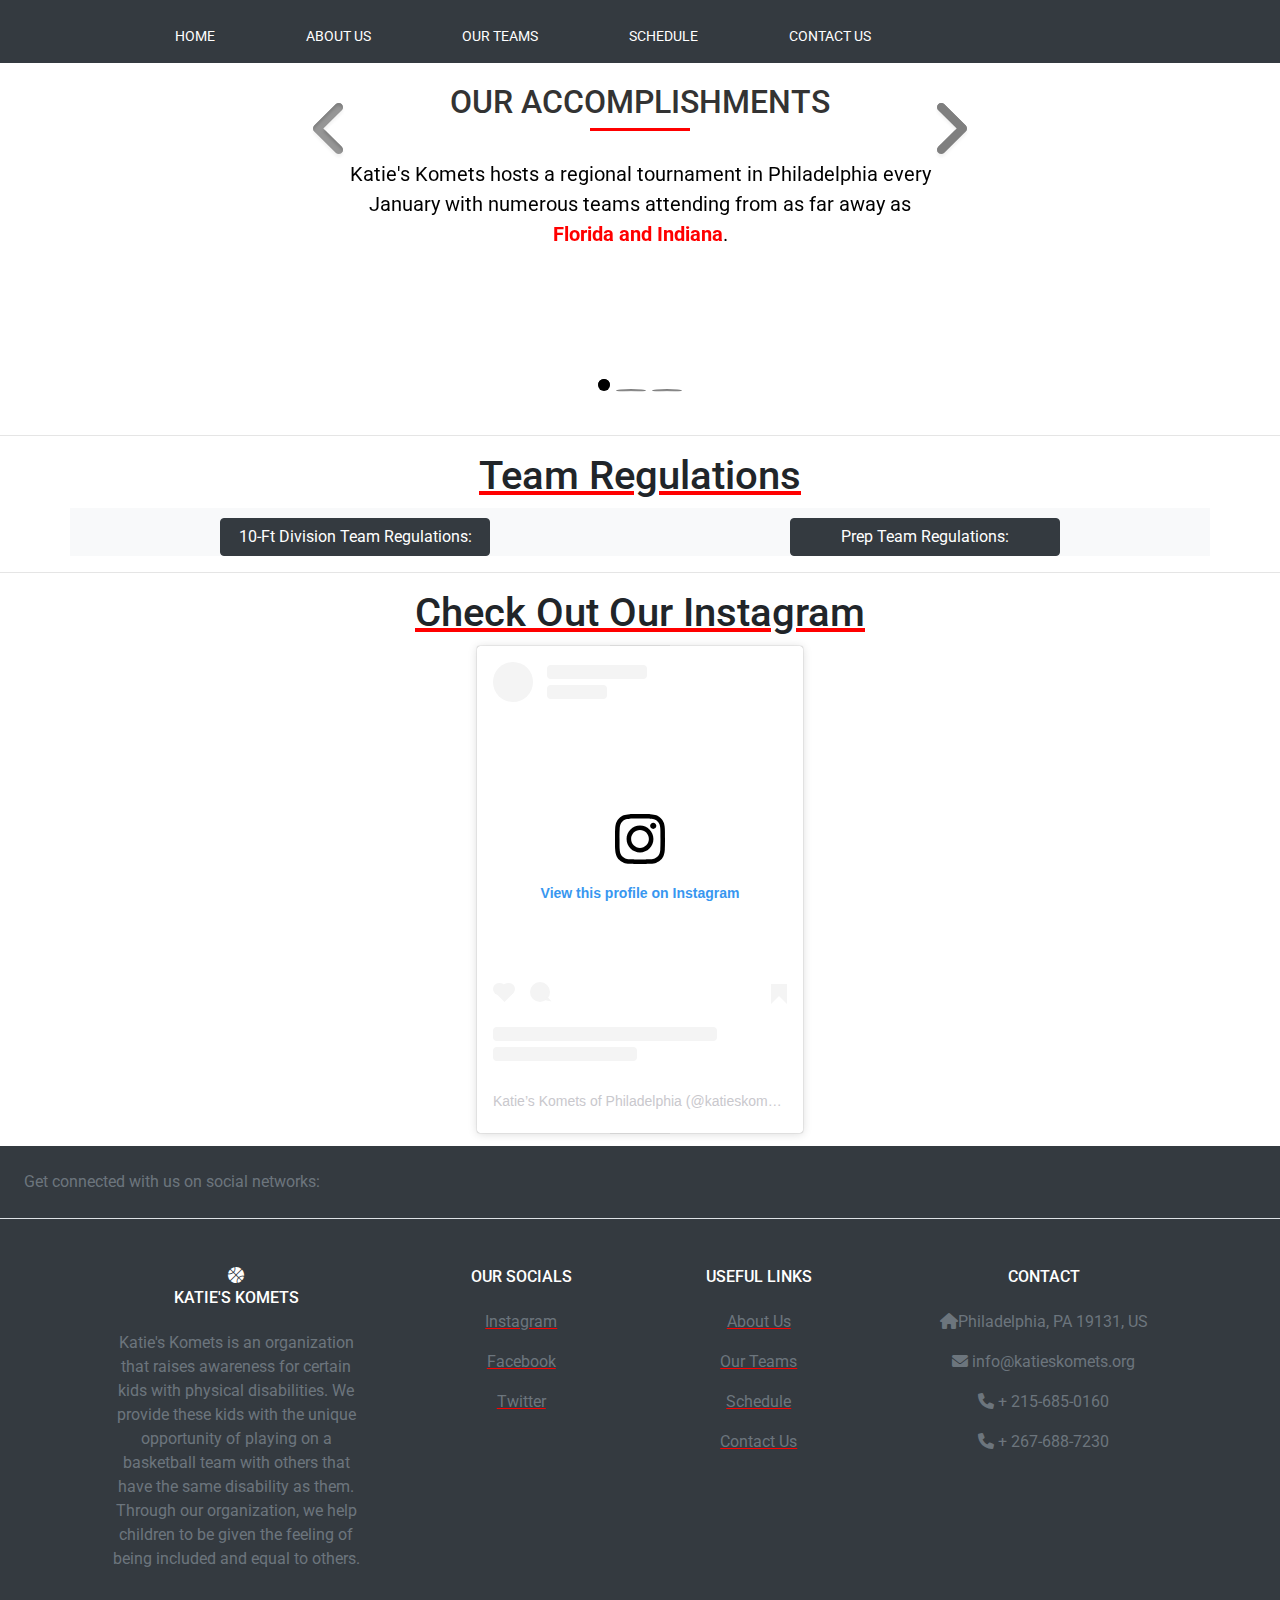
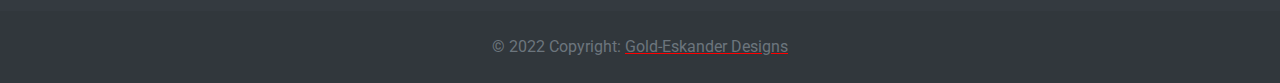
<file: Katies-Komets-main/teams.html>
<!doctype html>
<html lang="en">

<head>
  <!--Required meta tags-->
  <meta charset="utf-8">
  <meta name="viewport" content="width=device-width, inital-scale=1">
  <!--Bootstrap CSS-->
  <link href="https://cdn.jsdelivr.net/npm/bootstrap@5.0.2/dist/css/bootstrap.min.css" rel="stylesheet" integrity="sha384-EVSTQN3/azprG1Anm3QDgpJLIm9Nao0Yz1ztcQTwFspd3yD65VohhpuuCOmLASjC" crossorigin="anonymous">
  <link rel="stylesheet" type="text/css" href="style.css">
  <!-- CSS only -->
  <link href="https://cdn.jsdelivr.net/npm/bootstrap@5.1.3/dist/css/bootstrap.min.css" rel="stylesheet" integrity="sha384-1BmE4kWBq78iYhFldvKuhfTAU6auU8tT94WrHftjDbrCEXSU1oBoqyl2QvZ6jIW3" crossorigin="anonymous">
  <!--Option 1: Bootstrap Bundle with Popper-->
  <script src="https://cdn.jsdelivr.net/npm/bootstrap@5.0.2/dist/js/bootstrap.bundle.min.js" integrity="sha384-MrcW6ZMFYlzcLA8Nl+NtUVF0sA7MsXsP1UyJoMp4YLEuNSfAP+JcXn/tWtIaxVXM" crossorigin="anonymous"></script>
  <link href="https://cdn.jsdelivr.net/npm/bootstrap@5.0.2/dist/css/bootstrap.min.css" rel="stylesheet" integrity="sha384-EVSTQN3/azprG1Anm3QDgpJLIm9Nao0Yz1ztcQTwFspd3yD65VohhpuuCOmLASjC" crossorigin="anonymous">
  <link href="https://fonts.googleapis.com/icon?family=Material+Icons" rel="stylesheet">

  <!--Team-->
  <link rel="stylesheet" href="https://fonts.googleapis.com/css?family=Roboto:400,700|Open+Sans">
  <link rel="stylesheet" href="https://stackpath.bootstrapcdn.com/bootstrap/4.5.0/css/bootstrap.min.css">
  <link rel="stylesheet" href="https://maxcdn.bootstrapcdn.com/font-awesome/4.7.0/css/font-awesome.min.css">
  <meta name="viewport" content="width=device-width, initial-scale=1, shrink-to-fit=no">
  <script src="https://code.jquery.com/jquery-3.5.1.min.js"></script>
  <script src="https://cdn.jsdelivr.net/npm/popper.js@1.16.0/dist/umd/popper.min.js"></script>
  <script src="https://stackpath.bootstrapcdn.com/bootstrap/4.5.0/js/bootstrap.min.js"></script>
  <!--Font Awesome-->
  <link rel="stylesheet" href="https://cdnjs.cloudflare.com/ajax/libs/font-awesome/6.0.0/css/all.min.css" integrity="sha512-9usAa10IRO0HhonpyAIVpjrylPvoDwiPUiKdWk5t3PyolY1cOd4DSE0Ga+ri4AuTroPR5aQvXU9xC6qOPnzFeg==" crossorigin="anonymous"
    referrerpolicy="no-referrer" />

  <title>Katie's Komets</title>
</head>

<body>
  <nav class="navbar navbar-expand-lg navbar-dark bg-dark">
    <a class="navbar-brand" href="#"></a>
    <button class="navbar-toggler" type="button" data-toggle="collapse" data-target="#navbarNav" aria-controls="navbarNav" aria-expanded="false" aria-label="Toggle navigation">
      <span class="navbar-toggler-icon"></span>
    </button>
    <div class="collapse navbar-collapse" id="navbarNav">
      <ul class="navbar-nav">
        <li class="nav-item active">
          <a class="nav-link" href="index.html">Home</a>
        </li>
        <li class="nav-item">
          <a class="nav-link" href="aboutus.html">About Us</a>
        </li>
        <li class="nav-item">
          <a class="nav-link" href="teams.html">Our Teams</a>
        </li>
        <li class="nav-item">
          <a class="nav-link" href="schedule.html">Schedule</a>
        </li>
        <li class="nav-item">
          <a class="nav-link" href="contact.html">Contact Us</a>
        </li>
      </ul>
    </div>
  </nav>
  <!--Achievements-->
  <div class="container">
    <div class="row">
      <div class="col-lg-8 mx-auto">
        <h2 class="achievement">Our Accomplishments</h2>
        <div id="myCarousel" class="carousel slide" data-ride="carousel">
          <!-- Carousel indicators -->
          <ol class="carousel-indicators">
            <li data-target="#myCarousel" data-slide-to="0" class="active"></li>
            <li data-target="#myCarousel" data-slide-to="1"></li>
            <li data-target="#myCarousel" data-slide-to="2"></li>
          </ol>
          <!-- Wrapper for carousel items -->
          <div class="carousel-inner">
            <div class="carousel-item active">
              <p class="testimonial">Katie's Komets hosts a regional tournament in Philadelphia every January with numerous teams attending from as far away as <strong>Florida and Indiana</strong>.</p>
            </div>
            <div class="carousel-item">
              <p class="testimonial">Placed <strong>22nd</strong> in the nation from nationals in Kentucky</p>
            </div>
            <div class="carousel-item">
              <p class="testimonial">Katie's Komets placed <strong>5th</strong> in the national NIT division.</p>
            </div>
          </div>
          <!-- Carousel controls -->
          <a class="carousel-control-prev" href="#myCarousel" data-slide="prev">
            <i class="fa fa-angle-left"></i>
          </a>
          <a class="carousel-control-next" href="#myCarousel" data-slide="next">
            <i class="fa fa-angle-right"></i>
          </a>
        </div>
      </div>
    </div>
  </div>
  <hr>
  <!--Team Regulations-->
  <h1 class="heading">Team Regulations</h1>
  <div class="d-flex flex-row justify-content">
    <div class="container">
      <div class="row">
        <div class="dropdown col-md-6 bg-light text-right">
          <button onclick="myFunction();" type="button" class="btn btn-dark dropbtn">10-Ft Division Team Regulations:</button>
          <div id="myDropdown" class="dropdown-content">
            <p class="card-title color">Younger than 21 years old and still in high school</p>
            <p class="card-title color">Basket height is 10 feet</p>
            <p class="card-title color">Highest level of competition needed</p>
            <p class="card-title color">Committed to all scheduled practices and tournaments</p>
          </div>
        </div>
        <div class="dropdown col-md-6 bg-light text-right">
          <button onclick="myFunction();" type="button" class="btn btn-dark dropbtn">Prep Team Regulations:</button>
          <div id="myDropdown" class="dropdown-content">
            <p class="card-title color">Strive to win</p>
            <p class="card-title color">Committed to all scheduled practices and tournaments</p>
            <p class="card-title color">Instructionally based with the fundamentals emphasized</p>
            <p class="card-title color">13 and younger boys and girls; birthday requirement is September 30</p>
          </div>
        </div>
      </div>
    </div>
  </div>
  <hr>
  <h1 class="heading">Check Out Our Instagram</h1>
  <div class="instagram">
    <blockquote class="instagram-media justify-content-center" data-instgrm-permalink="https://www.instagram.com/katieskomets/?igshid=YmMyMTA2M2Y=" data-instgrm-version="14"
      style=" background:#FFF; border:0; border-radius:3px; box-shadow:0 0 1px 0 rgba(0,0,0,0.5),0 1px 10px 0 rgba(0,0,0,0.15); margin: 1px; max-width:540px; min-width:326px; padding:0; width:99.375%; width:-webkit-calc(100% - 2px);">
      <div style="padding:16px;"> <a href="https://www.instagram.com/katieskomets/?utm_source=ig_embed&amp;utm_campaign=loading" style=" background:#FFFFFF; line-height:0; padding:0 0; text-align:center; text-decoration:none; width:100%;"
          target="_blank">
          <div style=" display: flex; flex-direction: row; align-items: center;">
            <div style="background-color: #F4F4F4; border-radius: 50%; flex-grow: 0; height: 40px; margin-right: 14px; width: 40px;"></div>
            <div style="display: flex; flex-direction: column; flex-grow: 1; justify-content: center;">
              <div style=" background-color: #F4F4F4; border-radius: 4px; flex-grow: 0; height: 14px; margin-bottom: 6px; width: 100px;"></div>
              <div style=" background-color: #F4F4F4; border-radius: 4px; flex-grow: 0; height: 14px; width: 60px;"></div>
            </div>
          </div>
          <div style="padding: 19% 0;"></div>
          <div style="display:block; height:50px; margin:0 auto 12px; width:50px;"><svg width="50px" height="50px" viewBox="0 0 60 60" version="1.1" xmlns="https://www.w3.org/2000/svg" xmlns:xlink="https://www.w3.org/1999/xlink">
              <g stroke="none" stroke-width="1" fill="none" fill-rule="evenodd">
                <g transform="translate(-511.000000, -20.000000)" fill="#000000">
                  <g>
                    <path
                      d="M556.869,30.41 C554.814,30.41 553.148,32.076 553.148,34.131 C553.148,36.186 554.814,37.852 556.869,37.852 C558.924,37.852 560.59,36.186 560.59,34.131 C560.59,32.076 558.924,30.41 556.869,30.41 M541,60.657 C535.114,60.657 530.342,55.887 530.342,50 C530.342,44.114 535.114,39.342 541,39.342 C546.887,39.342 551.658,44.114 551.658,50 C551.658,55.887 546.887,60.657 541,60.657 M541,33.886 C532.1,33.886 524.886,41.1 524.886,50 C524.886,58.899 532.1,66.113 541,66.113 C549.9,66.113 557.115,58.899 557.115,50 C557.115,41.1 549.9,33.886 541,33.886 M565.378,62.101 C565.244,65.022 564.756,66.606 564.346,67.663 C563.803,69.06 563.154,70.057 562.106,71.106 C561.058,72.155 560.06,72.803 558.662,73.347 C557.607,73.757 556.021,74.244 553.102,74.378 C549.944,74.521 548.997,74.552 541,74.552 C533.003,74.552 532.056,74.521 528.898,74.378 C525.979,74.244 524.393,73.757 523.338,73.347 C521.94,72.803 520.942,72.155 519.894,71.106 C518.846,70.057 518.197,69.06 517.654,67.663 C517.244,66.606 516.755,65.022 516.623,62.101 C516.479,58.943 516.448,57.996 516.448,50 C516.448,42.003 516.479,41.056 516.623,37.899 C516.755,34.978 517.244,33.391 517.654,32.338 C518.197,30.938 518.846,29.942 519.894,28.894 C520.942,27.846 521.94,27.196 523.338,26.654 C524.393,26.244 525.979,25.756 528.898,25.623 C532.057,25.479 533.004,25.448 541,25.448 C548.997,25.448 549.943,25.479 553.102,25.623 C556.021,25.756 557.607,26.244 558.662,26.654 C560.06,27.196 561.058,27.846 562.106,28.894 C563.154,29.942 563.803,30.938 564.346,32.338 C564.756,33.391 565.244,34.978 565.378,37.899 C565.522,41.056 565.552,42.003 565.552,50 C565.552,57.996 565.522,58.943 565.378,62.101 M570.82,37.631 C570.674,34.438 570.167,32.258 569.425,30.349 C568.659,28.377 567.633,26.702 565.965,25.035 C564.297,23.368 562.623,22.342 560.652,21.575 C558.743,20.834 556.562,20.326 553.369,20.18 C550.169,20.033 549.148,20 541,20 C532.853,20 531.831,20.033 528.631,20.18 C525.438,20.326 523.257,20.834 521.349,21.575 C519.376,22.342 517.703,23.368 516.035,25.035 C514.368,26.702 513.342,28.377 512.574,30.349 C511.834,32.258 511.326,34.438 511.181,37.631 C511.035,40.831 511,41.851 511,50 C511,58.147 511.035,59.17 511.181,62.369 C511.326,65.562 511.834,67.743 512.574,69.651 C513.342,71.625 514.368,73.296 516.035,74.965 C517.703,76.634 519.376,77.658 521.349,78.425 C523.257,79.167 525.438,79.673 528.631,79.82 C531.831,79.965 532.853,80.001 541,80.001 C549.148,80.001 550.169,79.965 553.369,79.82 C556.562,79.673 558.743,79.167 560.652,78.425 C562.623,77.658 564.297,76.634 565.965,74.965 C567.633,73.296 568.659,71.625 569.425,69.651 C570.167,67.743 570.674,65.562 570.82,62.369 C570.966,59.17 571,58.147 571,50 C571,41.851 570.966,40.831 570.82,37.631">
                    </path>
                  </g>
                </g>
              </g>
            </svg></div>
          <div style="padding-top: 8px;">
            <div style=" color:#3897f0; font-family:Arial,sans-serif; font-size:14px; font-style:normal; font-weight:550; line-height:18px;">View this profile on Instagram</div>
          </div>
          <div style="padding: 12.5% 0;"></div>
          <div style="display: flex; flex-direction: row; margin-bottom: 14px; align-items: center;">
            <div>
              <div style="background-color: #F4F4F4; border-radius: 50%; height: 12.5px; width: 12.5px; transform: translateX(0px) translateY(7px);"></div>
              <div style="background-color: #F4F4F4; height: 12.5px; transform: rotate(-45deg) translateX(3px) translateY(1px); width: 12.5px; flex-grow: 0; margin-right: 14px; margin-left: 2px;"></div>
              <div style="background-color: #F4F4F4; border-radius: 50%; height: 12.5px; width: 12.5px; transform: translateX(9px) translateY(-18px);"></div>
            </div>
            <div style="margin-left: 8px;">
              <div style=" background-color: #F4F4F4; border-radius: 50%; flex-grow: 0; height: 20px; width: 20px;"></div>
              <div style=" width: 0; height: 0; border-top: 2px solid transparent; border-left: 6px solid #f4f4f4; border-bottom: 2px solid transparent; transform: translateX(16px) translateY(-4px) rotate(30deg)"></div>
            </div>
            <div style="margin-left: auto;">
              <div style=" width: 0px; border-top: 8px solid #F4F4F4; border-right: 8px solid transparent; transform: translateY(16px);"></div>
              <div style=" background-color: #F4F4F4; flex-grow: 0; height: 12px; width: 16px; transform: translateY(-4px);"></div>
              <div style=" width: 0; height: 0; border-top: 8px solid #F4F4F4; border-left: 8px solid transparent; transform: translateY(-4px) translateX(8px);"></div>
            </div>
          </div>
          <div style="display: flex; flex-direction: column; flex-grow: 1; justify-content: center; margin-bottom: 24px;">
            <div style=" background-color: #F4F4F4; border-radius: 4px; flex-grow: 0; height: 14px; margin-bottom: 6px; width: 224px;"></div>
            <div style=" background-color: #F4F4F4; border-radius: 4px; flex-grow: 0; height: 14px; width: 144px;"></div>
          </div>
        </a>
        <p style=" color:#c9c8cd; font-family:Arial,sans-serif; font-size:14px; line-height:17px; margin-bottom:0; margin-top:8px; overflow:hidden; padding:8px 0 7px; text-align:center; text-overflow:ellipsis; white-space:nowrap;"><a
            href="https://www.instagram.com/katieskomets/?utm_source=ig_embed&amp;utm_campaign=loading" style=" color:#c9c8cd; font-family:Arial,sans-serif; font-size:14px; font-style:normal; font-weight:normal; line-height:17px;"
            target="_blank">Katie’s Komets of Philadelphia</a> (@<a href="https://www.instagram.com/katieskomets/
    ?utm_source=ig_embed&amp;utm_campaign=loading" style=" color:#c9c8cd; font-family:Arial,sans-serif; font-size:14px; font-style:normal; font-weight:normal; line-height:17px;" target="_blank">katieskomets</a>) • Instagram photos and videos</p>
      </div>
    </blockquote>
    <script async src="//www.instagram.com/embed.js"></script>
  </div>
  <footer class="text-center text-lg-start bg-dark text-muted">
    <!-- Section: Social media -->
    <section class="d-flex justify-content-center justify-content-lg-between p-4 border-bottom">
      <!-- Left -->
      <div class="me-5 d-none d-lg-block">
        <span>Get connected with us on social networks:</span>
      </div>
      <!-- Left -->

      <!-- Right -->

      <!-- Right -->
    </section>
    <!-- Section: Social media -->

    <!-- Section: Links  -->
    <section class="">
      <div class="container text-md-start mt-5">
        <!-- Grid row -->
        <div class="row mt-3">
          <!-- Grid column -->
          <div class="col-md-3 col-lg-4 col-xl-3 mx-auto mb-4">
            <!-- Content -->
            <h6 class="links text-uppercase fw-bold mb-4">
              <i class='fas fa-solid fa-basketball me-3'></i>Katie's Komets
            </h6>
            <p>
              Katie's Komets is an organization that raises awareness for certain kids with physical disabilities. We provide these kids with the unique opportunity of playing on a basketball team with others that have the same disability as them. Through our organization, we help children to be given the feeling of being included and equal to others.
            </p>
          </div>
          <!-- Grid column -->

          <!-- Grid column -->
          <div class="col-md-2 col-lg-2 col-xl-2 mx-auto mb-4">
            <!-- Links -->
            <h6 class="links text-uppercase fw-bold mb-4">
              Our Socials
            </h6>
            <p>
              <a href="https://instagram.com/katieskomets?igshid=YmMyMTA2M2Y=" class="text-reset">
                Instagram
              </a>
            </p>
            <p>
              <a href="https://m.facebook.com/KatiesKomets/" class="text-reset">
                Facebook
              </a>
            </p>
            <p>
              <a href="katies komets twitter" class="text-reset">
                Twitter
              </a>
            </p>

          </div>
          <!-- Grid column -->

          <!-- Grid column -->
          <div class="col-md-3 col-lg-2 col-xl-2 mx-auto mb-4">
            <!-- Links -->
            <h6 class="links text-uppercase fw-bold mb-4">
              Useful links
            </h6>
            <p>
              <a href="aboutus.html" class="text-reset">About Us</a>
            </p>
            <p>
              <a href="teams.html" class="text-reset">Our Teams</a>
            </p>
            <p>
              <a href="schedule.html" class="text-reset">Schedule</a>
            </p>
            <p>
              <a href="contact.html" class="text-reset">Contact Us</a>
            </p>
          </div>
          <!-- Grid column -->

          <!-- Grid column -->
          <div class="col-md-4 col-lg-3 col-xl-3 mx-auto mb-md-0 mb-4">
            <!-- Links -->
            <h6 class="links text-uppercase fw-bold mb-4">
              Contact
            </h6>
            <p><i class="fas fa-home me-3"></i>Philadelphia, PA 19131, US</p>
            <p>
              <i class="fas fa-envelope me-3"></i>
              info@katieskomets.org
            </p>
            <p><i class="fas fa-phone me-3"></i> + 215-685-0160</p>
            <p><i class="fas fa-phone me-3"></i> + 267-688-7230</p>
          </div>
          <!-- Grid column -->
        </div>
        <!-- Grid row -->
      </div>
    </section>
    <!-- Section: Links  -->

    <!-- Copyright -->
    <div class="text-center p-4" style="background-color: rgba(0, 0, 0, 0.05);">
      © 2022 Copyright:
      <a class="text-reset fw-bold">Gold-Eskander Designs</a>
    </div>
    <!-- Copyright -->
    </footer>
    <!-- Footer -->

  </body>
</file>
<file: style.css>
/*Navigation*/
li {
  color: white;
}


nav {
  padding: 10px 0;
}

nav ul{
  margin: 0;
  padding: 0;
  list-style: none;
}

.nav-link {
  color: white;
}
nav li {
  display: inline-block;
  margin-left: 75px;
  padding-top: 10px;

  position: relative;
}

nav a {
  color: white !important;
  text-decoration: none;
  text-transform: uppercase;
  font-size: 14px;
}

.navbar-nav a:hover{
  color: red !important;
}

nav a:hover{
  color: red;
}

nav a::before {
  content: '';
  display: block;
  height: 5px;
  background-color: white;

  position: absolute;
  top: 0;
  width: 0%;

  transition: all ease-in-out 250ms;
}

.navbar-brand {
  margin-left: 60px;
}

.navbar-brand:hover {
  color: red;
}

a.navbar-brand {
  background-image: url("https://i.imgur.com/5dsehpI.png");
}
nav a:hover::before {
  width: 100%;
}

img {
  width: 100%;
}

.logo-image{
   width: 46px;
   height: 46px;
   border-radius: 50%;
   overflow: hidden;
   margin-top: -6px;
}
/*Info Box*/
.katie {

object-fit: contain;
}

.heading {
  text-align: center;
  margin-top: 5px;
  text-decoration: underline;
  text-decoration-color: red;
}

.boxed {
  border: 3px solid black;
  height: 320px;
  margin-top: 5px;
}

.information {
  margin-left: 9px;
  line-height: 2;
  font-family: 'Yanone Kaffeesatz', 400;
  font-size:  ;
}

hr {
  color: black;
}

p {
  font-family:
}

.team {
  max-height: 230px;
  overflow: scroll;
}
/*Carousel*/
.carousel-item img {
  height: 500px;
  width: 900px !important;
  padding-right: 40px;
  text-align: center;
}

.carousel img {
  margin: auto;
}


/*YouTube Video*/
.container {
  display: block;
  text-align: center;
}

/*About Coaches*/
.card {
  margin: 0 auto;
  max-width: 1000px;
  display: grid;
  grid-template-columns: repeat(auto-fill, minmax(225px, 1fr));
  grid-auto-rows: auto;
  gap: 20px;
  font-family: sans-serif;
  padding-top: 30px;
  display: inline-block;
}

.coach {
  margin-bottom: 15px;
}
.card-title {
  text-align: center;
  text-decoration: underline;
  text-decoration-color: red;
  color: white;
  font-weight: bold;
}

a.btn.btn-primary {
  background-color: #f44336;
  border-color: black;
}

.btn {
  margin-left: 25%;
  margin-right: 25%;
  width: 50%;
}

.card-text {
  text-align: center;
  font-size: 17px;
}
/*Sponsers*/
.logo {
  border-radius: 40%;
  max-width: 50% !important;
  padding-right: 5px;
}

.sponser {
  margin-left: 30px;
  text-align: center;
  margin-top: 10px;
  font-family: 'Yanone Kaffeesatz', 400;
}

.picture {
  text-align: right;
}

/*Accomplishments*/
.box {
  border: 3px solid black;
  height: 275px;
  padding-top: 10px;
  padding-left: 10px;
  padding-right: 10px;
  position: relative;
}

div.col-sm-3.move {
  padding-right: 2px;
}

.accomplishment {
  text-align: center;
}

/*Regulations*/
.p-2 {
  text-decoration: underline;
  font-size: 19px;
}

.p-3 {
  text-decoration: underline;
  font-size: 19px;
}

/*Instagram*/
.instagram {
  justify-content: center;
  text-align: center;
  display: flex;
  flex-direction: row;
  align-items: center;
  background-color: #F4F4F4;
  margin: 0 auto 12px;
  width:60px;
}

/*Team Practices*/
.practice {
  text-align: center;
  max-width: 80%;
  margin-top: 20px;
  padding-left: 200px;
}

.text {
  border: 3px solid black;
}

i.fa-solid.fa-basketball {
  text-align: center;
  justify-content: center;
  display: flex;
  padding-bottom: 5px;
}

/*Google Calendar*/
.calendar {
  width: 800px;
  height: 350px;
  align-items: center;
  display: flex;
  justify-content: center;
  margin-left: 300px;
  margin-bottom: 10px;
}

.schedule {
  align-items: center;
}

.bball {
  align-items: left;
}

.location {
  margin-top: 20px;
  padding-left: 230px;
  margin-left: 13px;
  max-width: 80%;
  margin-top: 20px;
  text-align: center;
}
/*Contact*/
.form {
  text-align: center;
}

.btn {
  margin-top: 10px;
}


/*Donation*/
button.justify-content-center {
  align-items: center;
  text-align: center;
  display: flex !important;
  margin: auto;
}

/*Footer*/
.text-reset {
  text-decoration: underline;
  text-decoration-color: red;
}

.links {
  color: white;
}

/*Achievements*/
body {
	font-family: "Open Sans", sans-serif;
}
h2 {
	color: #333;
	text-align: center;
	text-transform: uppercase;
	font-family: "Roboto", sans-serif;
	font-weight: bold;
	position: relative;
	margin: 30px 0 60px;
}
h2::after {
	content: "";
	width: 100px;
	position: absolute;
	margin: 0 auto;
	height: 3px;
	background: red;
	left: 0;
	right: 0;
	bottom: -10px;
}
.col-center {
	margin: 0 auto;
	float: none !important;
}
.carousel {
	padding: 0 70px;
}
.carousel .carousel-item {
	color: black;
	font-size: 14px;
	text-align: ;
	overflow: hidden;
	min-height: 290px;
}

.carousel .carousel-item strong{
  color: red;
}
.carousel .carousel-item .img-box {
	width: 135px;
	height: 135px;
	margin: 0 auto;
	padding: 5px;
	border: 1px solid black;
	border-radius: 50%;
}
.testimonial {
  font-size: 20px;
}
.carousel .img-box img {
	width: 100%;
	height: 100%;
	display: block;
	border-radius: 50%;
}
.carousel .testimonial {
	padding: 30px 0 10px;
}
.carousel .overview {
	font-style: italic;
}
.carousel .overview b {
	text-transform: uppercase;
	color: red;
}
.carousel-control-prev, .carousel-control-next {
	width: 40px;
	height: 40px;
	margin-top: -20px;
	top: 50%;
	background: none;
}
.carousel-control-prev i, .carousel-control-next i {
	font-size: 40px;
	line-height: 42px;
	position: absolute;
	display: inline-block;
	color: rgba(0, 0, 0, 0.8);
	text-shadow: 0 3px 3px #e6e6e6, 0 0 0 #000;
}
.carousel-indicators {
	bottom: -40px;
}
.carousel-indicators li, .carousel-indicators li.active {
	width: 12px;
	height: 12px;
	margin: 1px 3px;
	border-radius: 50%;
	border: none;
}
.carousel-indicators li {
	background: black;
	border-color: transparent;
	box-shadow: inset 0 2px 1px black;
}
.carousel-indicators li.active {
	background: black;
	box-shadow: inset 0 2px 1px black;
}

i.fa.fa-angle-right {
  color: black;
}

.achievement {
  text-align: center;
  margin-top: 5px;
  text-decoration: underline;
  text-decoration-color: red;
}

.color {
  color: black;
}


.dropdown {
  position: relative;
  display: inline-block;
}

.dropdown-content {
  display: none;
  position: absolute;
  background-color: #f9f9f9;
  min-width: 160px;
  box-shadow: 0px 8px 16px 0px rgba(0,0,0,0.2);
  padding: 12px 16px;
  z-index: 1;
}

.dropdown:hover .dropdown-content {
  display: block;
}

.message {
  text-align: center;
}


.carousel .carousel-item {
  min-height: 200px;
}
</file>
<file: Katies-Komets-main/style.css>
/*Navigation*/
li {
  color: white;
}


nav {
  padding: 10px 0;
}

nav ul{
  margin: 0;
  padding: 0;
  list-style: none;
}

.nav-link {
  color: white;
}
nav li {
  display: inline-block;
  margin-left: 75px;
  padding-top: 10px;

  position: relative;
}

nav a {
  color: white !important;
  text-decoration: none;
  text-transform: uppercase;
  font-size: 14px;
}

.navbar-nav a:hover{
  color: red !important;
}

nav a:hover{
  color: red;
}

nav a::before {
  content: '';
  display: block;
  height: 5px;
  background-color: white;

  position: absolute;
  top: 0;
  width: 0%;

  transition: all ease-in-out 250ms;
}

.navbar-brand {
  margin-left: 60px;
}

.navbar-brand:hover {
  color: red;
}

a.navbar-brand {
  background-image: url("https://i.imgur.com/5dsehpI.png");
}
nav a:hover::before {
  width: 100%;
}

img {
  width: 100%;
}

.logo-image{
   width: 46px;
   height: 46px;
   border-radius: 50%;
   overflow: hidden;
   margin-top: -6px;
}
/*Info Box*/
.katie {

object-fit: contain;
}

.heading {
  text-align: center;
  margin-top: 5px;
  text-decoration: underline;
  text-decoration-color: red;
}

.boxed {
  border: 3px solid black;
  height: 320px;
  margin-top: 5px;
}

.information {
  margin-left: 9px;
  line-height: 2;
  font-family: 'Yanone Kaffeesatz', 400;
  font-size:  ;
}

hr {
  color: black;
}

p {
  font-family:
}

.team {
  max-height: 230px;
  overflow: scroll;
}
/*Carousel*/
.carousel-item img {
  height: 500px;
  width: 900px !important;
  padding-right: 40px;
  text-align: center;
}

.carousel img {
  margin: auto;
}


/*YouTube Video*/
.container {
  display: block;
  text-align: center;
}

/*About Coaches*/
.card {
  margin: 0 auto;
  max-width: 1000px;
  display: grid;
  grid-template-columns: repeat(auto-fill, minmax(225px, 1fr));
  grid-auto-rows: auto;
  gap: 20px;
  font-family: sans-serif;
  padding-top: 30px;
  display: inline-block;
}

.coach {
  margin-bottom: 15px;
}
.card-title {
  text-align: center;
  text-decoration: underline;
  text-decoration-color: red;
  color: white;
  font-weight: bold;
}

a.btn.btn-primary {
  background-color: #f44336;
  border-color: black;
}

.btn {
  margin-left: 25%;
  margin-right: 25%;
  width: 50%;
}

.card-text {
  text-align: center;
  font-size: 17px;
}
/*Sponsers*/
.logo {
  border-radius: 40%;
  max-width: 50% !important;
  padding-right: 5px;
}

.sponser {
  margin-left: 30px;
  text-align: center;
  margin-top: 10px;
  font-family: 'Yanone Kaffeesatz', 400;
}

.picture {
  text-align: right;
}

/*Accomplishments*/
.box {
  border: 3px solid black;
  height: 275px;
  padding-top: 10px;
  padding-left: 10px;
  padding-right: 10px;
  position: relative;
}

div.col-sm-3.move {
  padding-right: 2px;
}

.accomplishment {
  text-align: center;
}

/*Regulations*/
.p-2 {
  text-decoration: underline;
  font-size: 19px;
}

.p-3 {
  text-decoration: underline;
  font-size: 19px;
}

/*Instagram*/
.instagram {
  justify-content: center;
  text-align: center;
  display: flex;
  flex-direction: row;
  align-items: center;
  background-color: #F4F4F4;
  margin: 0 auto 12px;
  width:60px;
}

/*Team Practices*/
.practice {
  text-align: center;
  max-width: 80%;
  margin-top: 20px;
  padding-left: 200px;
}

.text {
  border: 3px solid black;
}

i.fa-solid.fa-basketball {
  text-align: center;
  justify-content: center;
  display: flex;
  padding-bottom: 5px;
}

/*Google Calendar*/
.calendar {
  width: 800px;
  height: 350px;
  align-items: center;
  display: flex;
  justify-content: center;
  margin-left: 300px;
  margin-bottom: 10px;
}

.schedule {
  align-items: center;
}

.bball {
  align-items: left;
}

.location {
  margin-top: 20px;
  padding-left: 230px;
  margin-left: 13px;
  max-width: 80%;
  margin-top: 20px;
  text-align: center;
}
/*Contact*/
.form {
  text-align: center;
}

.btn {
  margin-top: 10px;
}


/*Donation*/
button.justify-content-center {
  align-items: center;
  text-align: center;
  display: flex !important;
  margin: auto;
}

/*Footer*/
.text-reset {
  color: white !important;
  text-decoration: underline;
  text-decoration-color: red;
}

.links {
  color: white;
}

/*Achievements*/
body {
	font-family: "Open Sans", sans-serif;
}
h2 {
	color: #333;
	text-align: center;
	text-transform: uppercase;
	font-family: "Roboto", sans-serif;
	font-weight: bold;
	position: relative;
	margin: 30px 0 60px;
}
h2::after {
	content: "";
	width: 100px;
	position: absolute;
	margin: 0 auto;
	height: 3px;
	background: red;
	left: 0;
	right: 0;
	bottom: -10px;
}
.col-center {
	margin: 0 auto;
	float: none !important;
}
.carousel {
	padding: 0 70px;
}
.carousel .carousel-item {
	color: black;
	font-size: 14px;
	text-align: ;
	overflow: hidden;
	min-height: 290px;
}

.carousel .carousel-item strong{
  color: red;
}
.carousel .carousel-item .img-box {
	width: 135px;
	height: 135px;
	margin: 0 auto;
	padding: 5px;
	border: 1px solid black;
	border-radius: 50%;
}
.testimonial {
  font-size: 20px;
}
.carousel .img-box img {
	width: 100%;
	height: 100%;
	display: block;
	border-radius: 50%;
}
.carousel .testimonial {
	padding: 30px 0 10px;
}
.carousel .overview {
	font-style: italic;
}
.carousel .overview b {
	text-transform: uppercase;
	color: red;
}
.carousel-control-prev, .carousel-control-next {
	width: 40px;
	height: 40px;
	margin-top: -20px;
	top: 50%;
	background: none;
}
.carousel-control-prev i, .carousel-control-next i {
	font-size: 68px;
	line-height: 42px;
	position: absolute;
	display: inline-block;
	color: rgba(0, 0, 0, 0.8);
	text-shadow: 0 3px 3px #e6e6e6, 0 0 0 #000;
}
.carousel-indicators {
	bottom: -40px;
}
.carousel-indicators li, .carousel-indicators li.active {
	width: 12px;
	height: 12px;
	margin: 1px 3px;
	border-radius: 50%;
	border: none;
}
.carousel-indicators li {
	background: black;
	border-color: transparent;
	box-shadow: inset 0 2px 1px black;
}
.carousel-indicators li.active {
	background: black;
	box-shadow: inset 0 2px 1px black;
}

i.fa.fa-angle-right {
  color: black;
}

.achievement {
  margin-top: 20px;
  font-family: 'Yanone Kaffeesatz', 400;
}

.color {
  color: black;
}

/* Dropdown Button */
.dropbtn {
  background-color: #3498DB;
  color: white;
  padding: 16px;
  font-size: 16px;
  border: none;
  cursor: pointer;
}

/* Dropdown button on hover & focus */
.dropbtn:hover, .dropbtn:focus {
  background-color: #2980B9;
}

/* The container <div> - needed to position the dropdown content */
.dropdown {
  position: relative;
  display: inline-block;
}

/* Dropdown Content (Hidden by Default) */
.dropdown-content {
  display: none;
  position: absolute;
  background-color: #f1f1f1;
  min-width: 160px;
  box-shadow: 0px 8px 16px 0px rgba(0,0,0,0.2);
  z-index: 1;
}

/* Links inside the dropdown */
.dropdown-content a {
  color: black;
  padding: 12px 16px;
  text-decoration: none;
  display: block;
}

/* Change color of dropdown links on hover */
.dropdown-content a:hover {background-color: #ddd}

/* Show the dropdown menu (use JS to add this class to the .dropdown-content container when the user clicks on the dropdown button) */
.show {display:block;}
</file>
